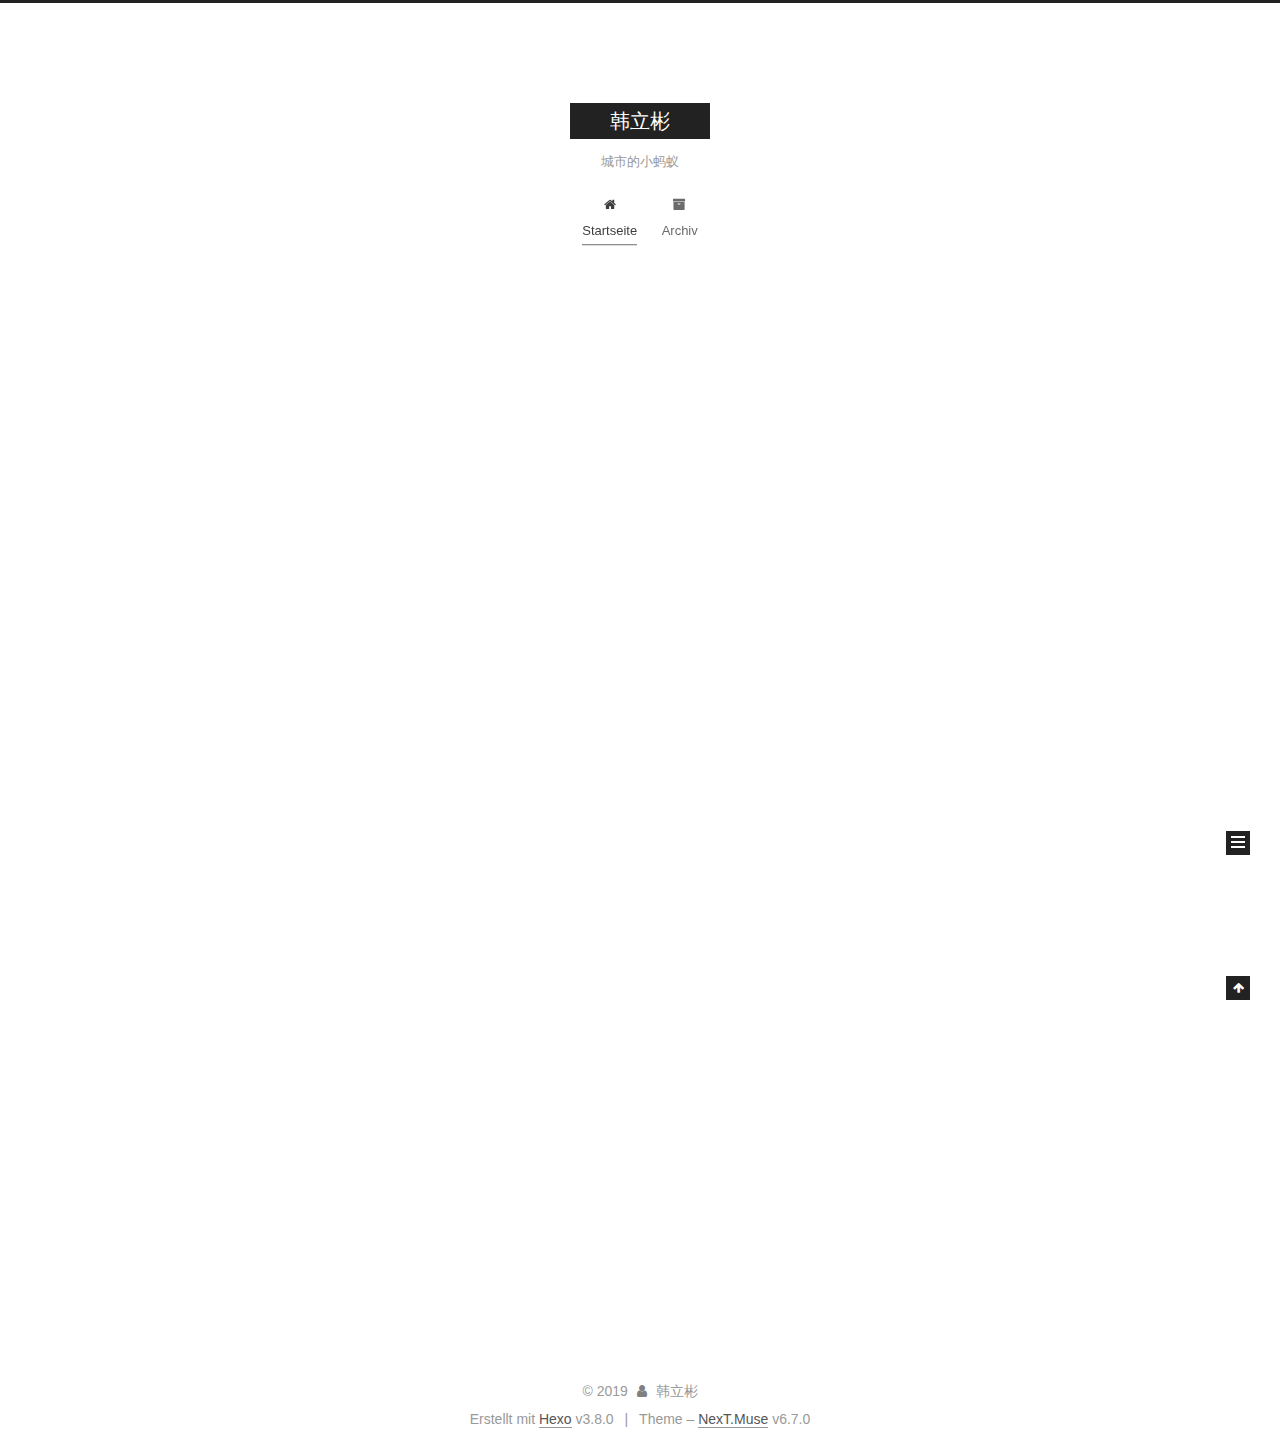
<file: index.html>
<!DOCTYPE html>












  


<html class="theme-next muse use-motion" lang="zh-Hans">
<head><meta name="generator" content="Hexo 3.8.0">
  <meta charset="UTF-8">
<meta http-equiv="X-UA-Compatible" content="IE=edge">
<meta name="viewport" content="width=device-width, initial-scale=1, maximum-scale=2">
<meta name="theme-color" content="#222">


























<link rel="stylesheet" href="/lib/font-awesome/css/font-awesome.min.css?v=4.6.2">

<link rel="stylesheet" href="/css/main.css?v=6.7.0">


  <link rel="apple-touch-icon" sizes="180x180" href="/images/apple-touch-icon-next.png?v=6.7.0">


  <link rel="icon" type="image/png" sizes="32x32" href="/images/favicon-32x32-next.png?v=6.7.0">


  <link rel="icon" type="image/png" sizes="16x16" href="/images/favicon-16x16-next.png?v=6.7.0">


  <link rel="mask-icon" href="/images/logo.svg?v=6.7.0" color="#222">







<script id="hexo.configurations">
  var NexT = window.NexT || {};
  var CONFIG = {
    root: '/',
    scheme: 'Muse',
    version: '6.7.0',
    sidebar: {"position":"left","display":"post","offset":12,"b2t":false,"scrollpercent":false,"onmobile":false},
    fancybox: false,
    fastclick: false,
    lazyload: false,
    tabs: true,
    motion: {"enable":true,"async":false,"transition":{"post_block":"fadeIn","post_header":"slideDownIn","post_body":"slideDownIn","coll_header":"slideLeftIn","sidebar":"slideUpIn"}},
    algolia: {
      applicationID: '',
      apiKey: '',
      indexName: '',
      hits: {"per_page":10},
      labels: {"input_placeholder":"Search for Posts","hits_empty":"We didn't find any results for the search: ${query}","hits_stats":"${hits} results found in ${time} ms"}
    }
  };
</script>


  




  <meta name="description" content="天行贱">
<meta property="og:type" content="website">
<meta property="og:title" content="韩立彬">
<meta property="og:url" content="http://yoursite.com/index.html">
<meta property="og:site_name" content="韩立彬">
<meta property="og:description" content="天行贱">
<meta property="og:locale" content="zh-Hans">
<meta name="twitter:card" content="summary">
<meta name="twitter:title" content="韩立彬">
<meta name="twitter:description" content="天行贱">






  <link rel="canonical" href="http://yoursite.com/">



<script id="page.configurations">
  CONFIG.page = {
    sidebar: "",
  };
</script>

  <title>韩立彬</title>
  












  <noscript>
  <style>
  .use-motion .motion-element,
  .use-motion .brand,
  .use-motion .menu-item,
  .sidebar-inner,
  .use-motion .post-block,
  .use-motion .pagination,
  .use-motion .comments,
  .use-motion .post-header,
  .use-motion .post-body,
  .use-motion .collection-title { opacity: initial; }

  .use-motion .logo,
  .use-motion .site-title,
  .use-motion .site-subtitle {
    opacity: initial;
    top: initial;
  }

  .use-motion .logo-line-before i { left: initial; }
  .use-motion .logo-line-after i { right: initial; }
  </style>
</noscript>

</head>

<body itemscope="" itemtype="http://schema.org/WebPage" lang="zh-Hans">

  
  
    
  

  <div class="container sidebar-position-left 
  page-home">
    <div class="headband"></div>

    <header id="header" class="header" itemscope="" itemtype="http://schema.org/WPHeader">
      <div class="header-inner"><div class="site-brand-wrapper">
  <div class="site-meta">
    

    <div class="custom-logo-site-title">
      <a href="/" class="brand" rel="start">
        <span class="logo-line-before"><i></i></span>
        <span class="site-title">韩立彬</span>
        <span class="logo-line-after"><i></i></span>
      </a>
    </div>
    
      
        <p class="site-subtitle">城市的小蚂蚁</p>
      
    
    
  </div>

  <div class="site-nav-toggle">
    <button aria-label="Toggle navigation bar">
      <span class="btn-bar"></span>
      <span class="btn-bar"></span>
      <span class="btn-bar"></span>
    </button>
  </div>
</div>



<nav class="site-nav">
  
    <ul id="menu" class="menu">
      
        
        
        
          
          <li class="menu-item menu-item-home menu-item-active">

    
    
    
      
    

    

    <a href="/" rel="section"><i class="menu-item-icon fa fa-fw fa-home"></i> <br>Startseite</a>

  </li>
        
        
        
          
          <li class="menu-item menu-item-archives">

    
    
    
      
    

    

    <a href="/archives/" rel="section"><i class="menu-item-icon fa fa-fw fa-archive"></i> <br>Archiv</a>

  </li>

      
      
    </ul>
  

  
    

  

  
</nav>



  



</div>
    </header>

    


    <main id="main" class="main">
      <div class="main-inner">
        <div class="content-wrap">
          
          <div id="content" class="content">
            
  <section id="posts" class="posts-expand">
    
      

  

  
  
  

  

  <article class="post post-type-normal" itemscope="" itemtype="http://schema.org/Article">
  
  
  
  <div class="post-block">
    <link itemprop="mainEntityOfPage" href="http://yoursite.com/2019/01/08/hello-world/">

    <span hidden itemprop="author" itemscope="" itemtype="http://schema.org/Person">
      <meta itemprop="name" content="韩立彬">
      <meta itemprop="description" content="天行贱">
      <meta itemprop="image" content="/images/avatar.gif">
    </span>

    <span hidden itemprop="publisher" itemscope="" itemtype="http://schema.org/Organization">
      <meta itemprop="name" content="韩立彬">
    </span>

    
      <header class="post-header">

        
        
          <h1 class="post-title" itemprop="name headline">
                
                
                <a href="/2019/01/08/hello-world/" class="post-title-link" itemprop="url">Hello World</a>
              
            
          </h1>
        

        <div class="post-meta">
          <span class="post-time">

            
            
            

            
              <span class="post-meta-item-icon">
                <i class="fa fa-calendar-o"></i>
              </span>
              
                <span class="post-meta-item-text">Veröffentlicht am</span>
              

              
                
              

              <time title="Post created: 2019-01-08 18:15:04" itemprop="dateCreated datePublished" datetime="2019-01-08T18:15:04+08:00">2019-01-08</time>
            

            
          </span>

          

          
            
          

          
          

          

          

          

        </div>
      </header>
    

    
    
    
    <div class="post-body" itemprop="articleBody">

      
      

      
        
          
            <p>Welcome to <a href="https://hexo.io/" target="_blank" rel="noopener">Hexo</a>! This is your very first post. Check <a href="https://hexo.io/docs/" target="_blank" rel="noopener">documentation</a> for more info. If you get any problems when using Hexo, you can find the answer in <a href="https://hexo.io/docs/troubleshooting.html" target="_blank" rel="noopener">troubleshooting</a> or you can ask me on <a href="https://github.com/hexojs/hexo/issues" target="_blank" rel="noopener">GitHub</a>.</p>
<h2 id="Quick-Start"><a href="#Quick-Start" class="headerlink" title="Quick Start"></a>Quick Start</h2><h3 id="Create-a-new-post"><a href="#Create-a-new-post" class="headerlink" title="Create a new post"></a>Create a new post</h3><figure class="highlight bash"><table><tr><td class="gutter"><pre><span class="line">1</span><br></pre></td><td class="code"><pre><span class="line">$ hexo new <span class="string">"My New Post"</span></span><br></pre></td></tr></table></figure>
<p>More info: <a href="https://hexo.io/docs/writing.html" target="_blank" rel="noopener">Writing</a></p>
<h3 id="Run-server"><a href="#Run-server" class="headerlink" title="Run server"></a>Run server</h3><figure class="highlight bash"><table><tr><td class="gutter"><pre><span class="line">1</span><br></pre></td><td class="code"><pre><span class="line">$ hexo server</span><br></pre></td></tr></table></figure>
<p>More info: <a href="https://hexo.io/docs/server.html" target="_blank" rel="noopener">Server</a></p>
<h3 id="Generate-static-files"><a href="#Generate-static-files" class="headerlink" title="Generate static files"></a>Generate static files</h3><figure class="highlight bash"><table><tr><td class="gutter"><pre><span class="line">1</span><br></pre></td><td class="code"><pre><span class="line">$ hexo generate</span><br></pre></td></tr></table></figure>
<p>More info: <a href="https://hexo.io/docs/generating.html" target="_blank" rel="noopener">Generating</a></p>
<h3 id="Deploy-to-remote-sites"><a href="#Deploy-to-remote-sites" class="headerlink" title="Deploy to remote sites"></a>Deploy to remote sites</h3><figure class="highlight bash"><table><tr><td class="gutter"><pre><span class="line">1</span><br></pre></td><td class="code"><pre><span class="line">$ hexo deploy</span><br></pre></td></tr></table></figure>
<p>More info: <a href="https://hexo.io/docs/deployment.html" target="_blank" rel="noopener">Deployment</a></p>

          
        
      
    </div>

    

    
    
    

    

    
      
    
    

    

    <footer class="post-footer">
      

      

      

      
      
        <div class="post-eof"></div>
      
    </footer>
  </div>
  
  
  
  </article>


    
  </section>

  


          </div>
          

        </div>
        
          
  
  <div class="sidebar-toggle">
    <div class="sidebar-toggle-line-wrap">
      <span class="sidebar-toggle-line sidebar-toggle-line-first"></span>
      <span class="sidebar-toggle-line sidebar-toggle-line-middle"></span>
      <span class="sidebar-toggle-line sidebar-toggle-line-last"></span>
    </div>
  </div>

  <aside id="sidebar" class="sidebar">
    
    <div class="sidebar-inner">

      

      

      <div class="site-overview-wrap sidebar-panel sidebar-panel-active">
        <div class="site-overview">
          <div class="site-author motion-element" itemprop="author" itemscope="" itemtype="http://schema.org/Person">
            
              <p class="site-author-name" itemprop="name">韩立彬</p>
              <p class="site-description motion-element" itemprop="description">天行贱</p>
          </div>

          
            <nav class="site-state motion-element">
              
                <div class="site-state-item site-state-posts">
                
                  <a href="/archives/">
                
                    <span class="site-state-item-count">1</span>
                    <span class="site-state-item-name">Artikel</span>
                  </a>
                </div>
              

              

              
            </nav>
          

          

          

          

          
          

          
            
          
          

        </div>
      </div>

      

      

    </div>
  </aside>


        
      </div>
    </main>

    <footer id="footer" class="footer">
      <div class="footer-inner">
        <div class="copyright">&copy; <span itemprop="copyrightYear">2019</span>
  <span class="with-love" id="animate">
    <i class="fa fa-user"></i>
  </span>
  <span class="author" itemprop="copyrightHolder">韩立彬</span>

  

  
</div>


  <div class="powered-by">Erstellt mit  <a href="https://hexo.io" class="theme-link" rel="noopener" target="_blank">Hexo</a> v3.8.0</div>



  <span class="post-meta-divider">|</span>



  <div class="theme-info">Theme – <a href="https://theme-next.org" class="theme-link" rel="noopener" target="_blank">NexT.Muse</a> v6.7.0</div>




        








        
      </div>
    </footer>

    
      <div class="back-to-top">
        <i class="fa fa-arrow-up"></i>
        
      </div>
    

    

    

    
  </div>

  

<script>
  if (Object.prototype.toString.call(window.Promise) !== '[object Function]') {
    window.Promise = null;
  }
</script>


























  
  <script src="/lib/jquery/index.js?v=2.1.3"></script>

  
  <script src="/lib/velocity/velocity.min.js?v=1.2.1"></script>

  
  <script src="/lib/velocity/velocity.ui.min.js?v=1.2.1"></script>


  


  <script src="/js/src/utils.js?v=6.7.0"></script>

  <script src="/js/src/motion.js?v=6.7.0"></script>



  
  

  

  


  <script src="/js/src/bootstrap.js?v=6.7.0"></script>



  




  





  

  

  

  

  

  

  

  

  

  

  

  

  

</body>
</html>
</file>
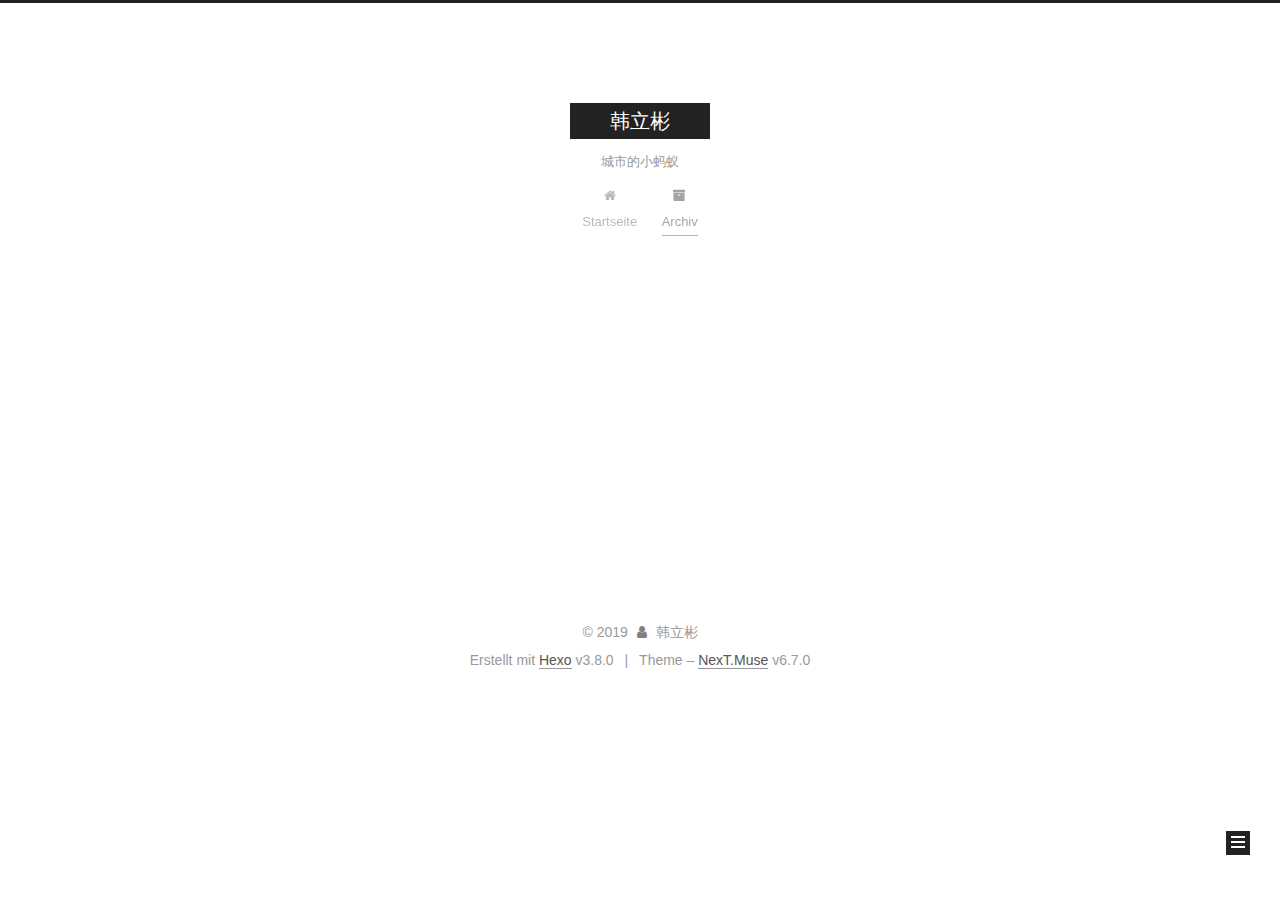
<file: archives/index.html>
<!DOCTYPE html>












  


<html class="theme-next muse use-motion" lang="zh-Hans">
<head><meta name="generator" content="Hexo 3.8.0">
  <meta charset="UTF-8">
<meta http-equiv="X-UA-Compatible" content="IE=edge">
<meta name="viewport" content="width=device-width, initial-scale=1, maximum-scale=2">
<meta name="theme-color" content="#222">


























<link rel="stylesheet" href="/lib/font-awesome/css/font-awesome.min.css?v=4.6.2">

<link rel="stylesheet" href="/css/main.css?v=6.7.0">


  <link rel="apple-touch-icon" sizes="180x180" href="/images/apple-touch-icon-next.png?v=6.7.0">


  <link rel="icon" type="image/png" sizes="32x32" href="/images/favicon-32x32-next.png?v=6.7.0">


  <link rel="icon" type="image/png" sizes="16x16" href="/images/favicon-16x16-next.png?v=6.7.0">


  <link rel="mask-icon" href="/images/logo.svg?v=6.7.0" color="#222">







<script id="hexo.configurations">
  var NexT = window.NexT || {};
  var CONFIG = {
    root: '/',
    scheme: 'Muse',
    version: '6.7.0',
    sidebar: {"position":"left","display":"post","offset":12,"b2t":false,"scrollpercent":false,"onmobile":false},
    fancybox: false,
    fastclick: false,
    lazyload: false,
    tabs: true,
    motion: {"enable":true,"async":false,"transition":{"post_block":"fadeIn","post_header":"slideDownIn","post_body":"slideDownIn","coll_header":"slideLeftIn","sidebar":"slideUpIn"}},
    algolia: {
      applicationID: '',
      apiKey: '',
      indexName: '',
      hits: {"per_page":10},
      labels: {"input_placeholder":"Search for Posts","hits_empty":"We didn't find any results for the search: ${query}","hits_stats":"${hits} results found in ${time} ms"}
    }
  };
</script>


  




  <meta name="description" content="天行贱">
<meta property="og:type" content="website">
<meta property="og:title" content="韩立彬">
<meta property="og:url" content="http://yoursite.com/archives/index.html">
<meta property="og:site_name" content="韩立彬">
<meta property="og:description" content="天行贱">
<meta property="og:locale" content="zh-Hans">
<meta name="twitter:card" content="summary">
<meta name="twitter:title" content="韩立彬">
<meta name="twitter:description" content="天行贱">






  <link rel="canonical" href="http://yoursite.com/archives/">



<script id="page.configurations">
  CONFIG.page = {
    sidebar: "",
  };
</script>

  <title>Archiv | 韩立彬</title>
  












  <noscript>
  <style>
  .use-motion .motion-element,
  .use-motion .brand,
  .use-motion .menu-item,
  .sidebar-inner,
  .use-motion .post-block,
  .use-motion .pagination,
  .use-motion .comments,
  .use-motion .post-header,
  .use-motion .post-body,
  .use-motion .collection-title { opacity: initial; }

  .use-motion .logo,
  .use-motion .site-title,
  .use-motion .site-subtitle {
    opacity: initial;
    top: initial;
  }

  .use-motion .logo-line-before i { left: initial; }
  .use-motion .logo-line-after i { right: initial; }
  </style>
</noscript>

</head>

<body itemscope="" itemtype="http://schema.org/WebPage" lang="zh-Hans">

  
  
    
  

  <div class="container sidebar-position-left page-archive">
    <div class="headband"></div>

    <header id="header" class="header" itemscope="" itemtype="http://schema.org/WPHeader">
      <div class="header-inner"><div class="site-brand-wrapper">
  <div class="site-meta">
    

    <div class="custom-logo-site-title">
      <a href="/" class="brand" rel="start">
        <span class="logo-line-before"><i></i></span>
        <span class="site-title">韩立彬</span>
        <span class="logo-line-after"><i></i></span>
      </a>
    </div>
    
      
        <p class="site-subtitle">城市的小蚂蚁</p>
      
    
    
  </div>

  <div class="site-nav-toggle">
    <button aria-label="Toggle navigation bar">
      <span class="btn-bar"></span>
      <span class="btn-bar"></span>
      <span class="btn-bar"></span>
    </button>
  </div>
</div>



<nav class="site-nav">
  
    <ul id="menu" class="menu">
      
        
        
        
          
          <li class="menu-item menu-item-home">

    
    
    
      
    

    

    <a href="/" rel="section"><i class="menu-item-icon fa fa-fw fa-home"></i> <br>Startseite</a>

  </li>
        
        
        
          
          <li class="menu-item menu-item-archives menu-item-active">

    
    
    
      
    

    

    <a href="/archives/" rel="section"><i class="menu-item-icon fa fa-fw fa-archive"></i> <br>Archiv</a>

  </li>

      
      
    </ul>
  

  
    

    
    
      
      
    
      
      
    
    

  


  

  
</nav>



  



</div>
    </header>

    


    <main id="main" class="main">
      <div class="main-inner">
        <div class="content-wrap">
          
          <div id="content" class="content">
            

  
  
  
  <div class="post-block archive">
    <div id="posts" class="posts-collapse">
      <span class="archive-move-on"></span>

      
      <span class="archive-page-counter">
        
        
        
          
        
        Öhm..! Ein Artikel. Bleib dran.
      </span>
      

      

        
        
        

        
          
          <div class="collection-title">
            <h1 class="archive-year" id="archive-year-2019">2019</h1>
          </div>
        
        

        

  <article class="post post-type-normal" itemscope="" itemtype="http://schema.org/Article">
    <header class="post-header">

      <h2 class="post-title">
        
          <a class="post-title-link" href="/2019/01/08/hello-world/" itemprop="url">
            
              <span itemprop="name">Hello World</span>
            
          </a>
        
      </h2>

      <div class="post-meta">
        <time class="post-time" itemprop="dateCreated" datetime="2019-01-08T18:15:04+08:00" content="2019-01-08">
          01-08
        </time>
      </div>

    </header>
  </article>



      

    </div>
  </div>
  
  
  

  



          </div>
          

        </div>
        
          
  
  <div class="sidebar-toggle">
    <div class="sidebar-toggle-line-wrap">
      <span class="sidebar-toggle-line sidebar-toggle-line-first"></span>
      <span class="sidebar-toggle-line sidebar-toggle-line-middle"></span>
      <span class="sidebar-toggle-line sidebar-toggle-line-last"></span>
    </div>
  </div>

  <aside id="sidebar" class="sidebar">
    
    <div class="sidebar-inner">

      

      

      <div class="site-overview-wrap sidebar-panel sidebar-panel-active">
        <div class="site-overview">
          <div class="site-author motion-element" itemprop="author" itemscope="" itemtype="http://schema.org/Person">
            
              <p class="site-author-name" itemprop="name">韩立彬</p>
              <p class="site-description motion-element" itemprop="description">天行贱</p>
          </div>

          
            <nav class="site-state motion-element">
              
                <div class="site-state-item site-state-posts">
                
                  <a href="/archives/">
                
                    <span class="site-state-item-count">1</span>
                    <span class="site-state-item-name">Artikel</span>
                  </a>
                </div>
              

              

              
            </nav>
          

          

          

          

          
          

          
            
          
          

        </div>
      </div>

      

      

    </div>
  </aside>


        
      </div>
    </main>

    <footer id="footer" class="footer">
      <div class="footer-inner">
        <div class="copyright">&copy; <span itemprop="copyrightYear">2019</span>
  <span class="with-love" id="animate">
    <i class="fa fa-user"></i>
  </span>
  <span class="author" itemprop="copyrightHolder">韩立彬</span>

  

  
</div>


  <div class="powered-by">Erstellt mit  <a href="https://hexo.io" class="theme-link" rel="noopener" target="_blank">Hexo</a> v3.8.0</div>



  <span class="post-meta-divider">|</span>



  <div class="theme-info">Theme – <a href="https://theme-next.org" class="theme-link" rel="noopener" target="_blank">NexT.Muse</a> v6.7.0</div>




        








        
      </div>
    </footer>

    
      <div class="back-to-top">
        <i class="fa fa-arrow-up"></i>
        
      </div>
    

    

    

    
  </div>

  

<script>
  if (Object.prototype.toString.call(window.Promise) !== '[object Function]') {
    window.Promise = null;
  }
</script>


























  
  <script src="/lib/jquery/index.js?v=2.1.3"></script>

  
  <script src="/lib/velocity/velocity.min.js?v=1.2.1"></script>

  
  <script src="/lib/velocity/velocity.ui.min.js?v=1.2.1"></script>


  


  <script src="/js/src/utils.js?v=6.7.0"></script>

  <script src="/js/src/motion.js?v=6.7.0"></script>



  
  

  

  


  <script src="/js/src/bootstrap.js?v=6.7.0"></script>



  




  





  

  

  

  

  

  

  

  

  

  

  

  

  

</body>
</html>
</file>
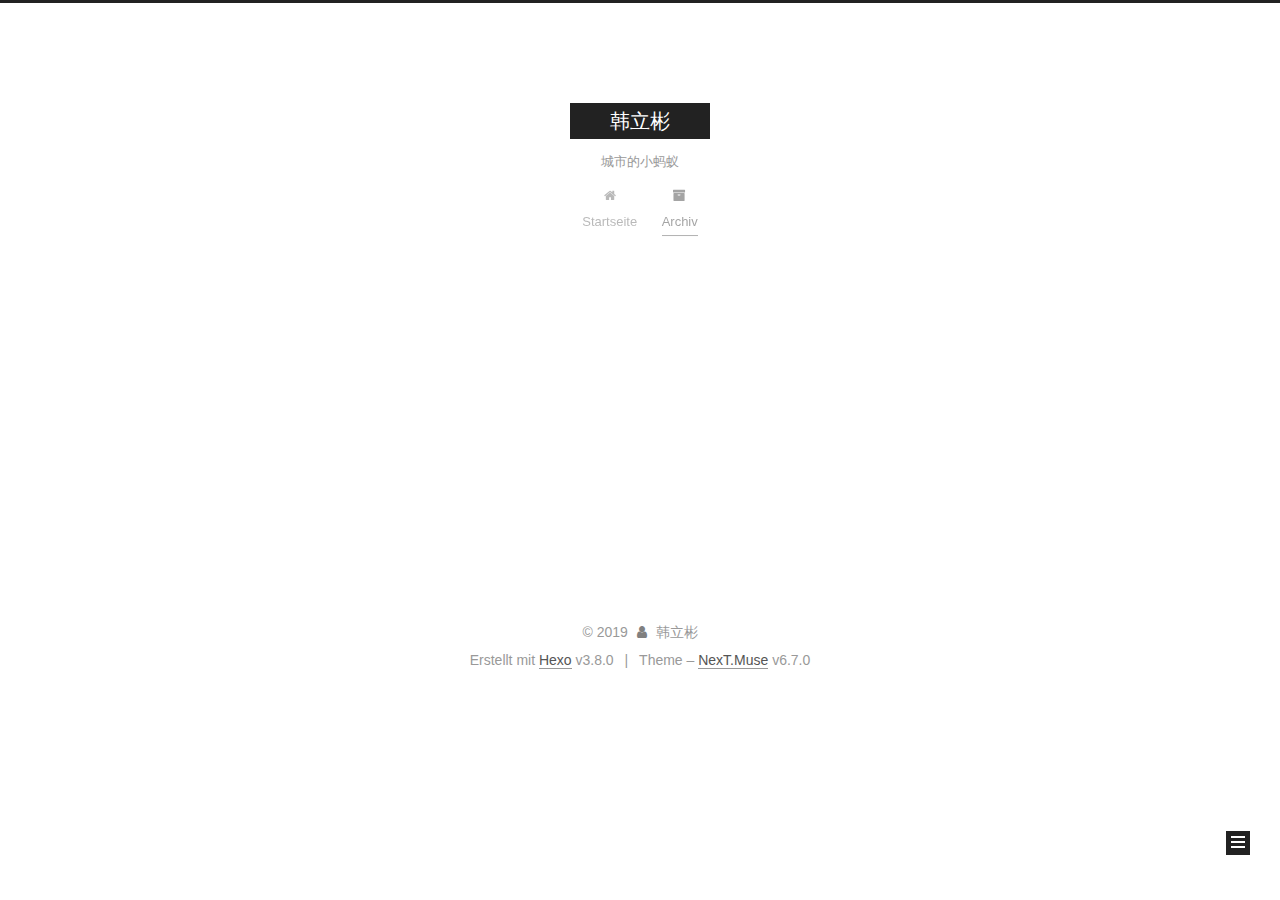
<file: archives/2019/index.html>
<!DOCTYPE html>












  


<html class="theme-next muse use-motion" lang="zh-Hans">
<head><meta name="generator" content="Hexo 3.8.0">
  <meta charset="UTF-8">
<meta http-equiv="X-UA-Compatible" content="IE=edge">
<meta name="viewport" content="width=device-width, initial-scale=1, maximum-scale=2">
<meta name="theme-color" content="#222">


























<link rel="stylesheet" href="/lib/font-awesome/css/font-awesome.min.css?v=4.6.2">

<link rel="stylesheet" href="/css/main.css?v=6.7.0">


  <link rel="apple-touch-icon" sizes="180x180" href="/images/apple-touch-icon-next.png?v=6.7.0">


  <link rel="icon" type="image/png" sizes="32x32" href="/images/favicon-32x32-next.png?v=6.7.0">


  <link rel="icon" type="image/png" sizes="16x16" href="/images/favicon-16x16-next.png?v=6.7.0">


  <link rel="mask-icon" href="/images/logo.svg?v=6.7.0" color="#222">







<script id="hexo.configurations">
  var NexT = window.NexT || {};
  var CONFIG = {
    root: '/',
    scheme: 'Muse',
    version: '6.7.0',
    sidebar: {"position":"left","display":"post","offset":12,"b2t":false,"scrollpercent":false,"onmobile":false},
    fancybox: false,
    fastclick: false,
    lazyload: false,
    tabs: true,
    motion: {"enable":true,"async":false,"transition":{"post_block":"fadeIn","post_header":"slideDownIn","post_body":"slideDownIn","coll_header":"slideLeftIn","sidebar":"slideUpIn"}},
    algolia: {
      applicationID: '',
      apiKey: '',
      indexName: '',
      hits: {"per_page":10},
      labels: {"input_placeholder":"Search for Posts","hits_empty":"We didn't find any results for the search: ${query}","hits_stats":"${hits} results found in ${time} ms"}
    }
  };
</script>


  




  <meta name="description" content="天行贱">
<meta property="og:type" content="website">
<meta property="og:title" content="韩立彬">
<meta property="og:url" content="http://yoursite.com/archives/2019/index.html">
<meta property="og:site_name" content="韩立彬">
<meta property="og:description" content="天行贱">
<meta property="og:locale" content="zh-Hans">
<meta name="twitter:card" content="summary">
<meta name="twitter:title" content="韩立彬">
<meta name="twitter:description" content="天行贱">






  <link rel="canonical" href="http://yoursite.com/archives/2019/">



<script id="page.configurations">
  CONFIG.page = {
    sidebar: "",
  };
</script>

  <title>Archiv | 韩立彬</title>
  












  <noscript>
  <style>
  .use-motion .motion-element,
  .use-motion .brand,
  .use-motion .menu-item,
  .sidebar-inner,
  .use-motion .post-block,
  .use-motion .pagination,
  .use-motion .comments,
  .use-motion .post-header,
  .use-motion .post-body,
  .use-motion .collection-title { opacity: initial; }

  .use-motion .logo,
  .use-motion .site-title,
  .use-motion .site-subtitle {
    opacity: initial;
    top: initial;
  }

  .use-motion .logo-line-before i { left: initial; }
  .use-motion .logo-line-after i { right: initial; }
  </style>
</noscript>

</head>

<body itemscope="" itemtype="http://schema.org/WebPage" lang="zh-Hans">

  
  
    
  

  <div class="container sidebar-position-left page-archive">
    <div class="headband"></div>

    <header id="header" class="header" itemscope="" itemtype="http://schema.org/WPHeader">
      <div class="header-inner"><div class="site-brand-wrapper">
  <div class="site-meta">
    

    <div class="custom-logo-site-title">
      <a href="/" class="brand" rel="start">
        <span class="logo-line-before"><i></i></span>
        <span class="site-title">韩立彬</span>
        <span class="logo-line-after"><i></i></span>
      </a>
    </div>
    
      
        <p class="site-subtitle">城市的小蚂蚁</p>
      
    
    
  </div>

  <div class="site-nav-toggle">
    <button aria-label="Toggle navigation bar">
      <span class="btn-bar"></span>
      <span class="btn-bar"></span>
      <span class="btn-bar"></span>
    </button>
  </div>
</div>



<nav class="site-nav">
  
    <ul id="menu" class="menu">
      
        
        
        
          
          <li class="menu-item menu-item-home">

    
    
    
      
    

    

    <a href="/" rel="section"><i class="menu-item-icon fa fa-fw fa-home"></i> <br>Startseite</a>

  </li>
        
        
        
          
          <li class="menu-item menu-item-archives menu-item-active">

    
    
    
      
    

    

    <a href="/archives/" rel="section"><i class="menu-item-icon fa fa-fw fa-archive"></i> <br>Archiv</a>

  </li>

      
      
    </ul>
  

  
    

    
    
      
      
    
      
      
    
    

  


  

  
</nav>



  



</div>
    </header>

    


    <main id="main" class="main">
      <div class="main-inner">
        <div class="content-wrap">
          
          <div id="content" class="content">
            

  
  
  
  <div class="post-block archive">
    <div id="posts" class="posts-collapse">
      <span class="archive-move-on"></span>

      
      <span class="archive-page-counter">
        
        
        
          
        
        Öhm..! Ein Artikel. Bleib dran.
      </span>
      

      

        
        
        

        
          
          <div class="collection-title">
            <h1 class="archive-year" id="archive-year-2019">2019</h1>
          </div>
        
        

        

  <article class="post post-type-normal" itemscope="" itemtype="http://schema.org/Article">
    <header class="post-header">

      <h2 class="post-title">
        
          <a class="post-title-link" href="/2019/01/08/hello-world/" itemprop="url">
            
              <span itemprop="name">Hello World</span>
            
          </a>
        
      </h2>

      <div class="post-meta">
        <time class="post-time" itemprop="dateCreated" datetime="2019-01-08T18:15:04+08:00" content="2019-01-08">
          01-08
        </time>
      </div>

    </header>
  </article>



      

    </div>
  </div>
  
  
  

  



          </div>
          

        </div>
        
          
  
  <div class="sidebar-toggle">
    <div class="sidebar-toggle-line-wrap">
      <span class="sidebar-toggle-line sidebar-toggle-line-first"></span>
      <span class="sidebar-toggle-line sidebar-toggle-line-middle"></span>
      <span class="sidebar-toggle-line sidebar-toggle-line-last"></span>
    </div>
  </div>

  <aside id="sidebar" class="sidebar">
    
    <div class="sidebar-inner">

      

      

      <div class="site-overview-wrap sidebar-panel sidebar-panel-active">
        <div class="site-overview">
          <div class="site-author motion-element" itemprop="author" itemscope="" itemtype="http://schema.org/Person">
            
              <p class="site-author-name" itemprop="name">韩立彬</p>
              <p class="site-description motion-element" itemprop="description">天行贱</p>
          </div>

          
            <nav class="site-state motion-element">
              
                <div class="site-state-item site-state-posts">
                
                  <a href="/archives/">
                
                    <span class="site-state-item-count">1</span>
                    <span class="site-state-item-name">Artikel</span>
                  </a>
                </div>
              

              

              
            </nav>
          

          

          

          

          
          

          
            
          
          

        </div>
      </div>

      

      

    </div>
  </aside>


        
      </div>
    </main>

    <footer id="footer" class="footer">
      <div class="footer-inner">
        <div class="copyright">&copy; <span itemprop="copyrightYear">2019</span>
  <span class="with-love" id="animate">
    <i class="fa fa-user"></i>
  </span>
  <span class="author" itemprop="copyrightHolder">韩立彬</span>

  

  
</div>


  <div class="powered-by">Erstellt mit  <a href="https://hexo.io" class="theme-link" rel="noopener" target="_blank">Hexo</a> v3.8.0</div>



  <span class="post-meta-divider">|</span>



  <div class="theme-info">Theme – <a href="https://theme-next.org" class="theme-link" rel="noopener" target="_blank">NexT.Muse</a> v6.7.0</div>




        








        
      </div>
    </footer>

    
      <div class="back-to-top">
        <i class="fa fa-arrow-up"></i>
        
      </div>
    

    

    

    
  </div>

  

<script>
  if (Object.prototype.toString.call(window.Promise) !== '[object Function]') {
    window.Promise = null;
  }
</script>


























  
  <script src="/lib/jquery/index.js?v=2.1.3"></script>

  
  <script src="/lib/velocity/velocity.min.js?v=1.2.1"></script>

  
  <script src="/lib/velocity/velocity.ui.min.js?v=1.2.1"></script>


  


  <script src="/js/src/utils.js?v=6.7.0"></script>

  <script src="/js/src/motion.js?v=6.7.0"></script>



  
  

  

  


  <script src="/js/src/bootstrap.js?v=6.7.0"></script>



  




  





  

  

  

  

  

  

  

  

  

  

  

  

  

</body>
</html>
</file>
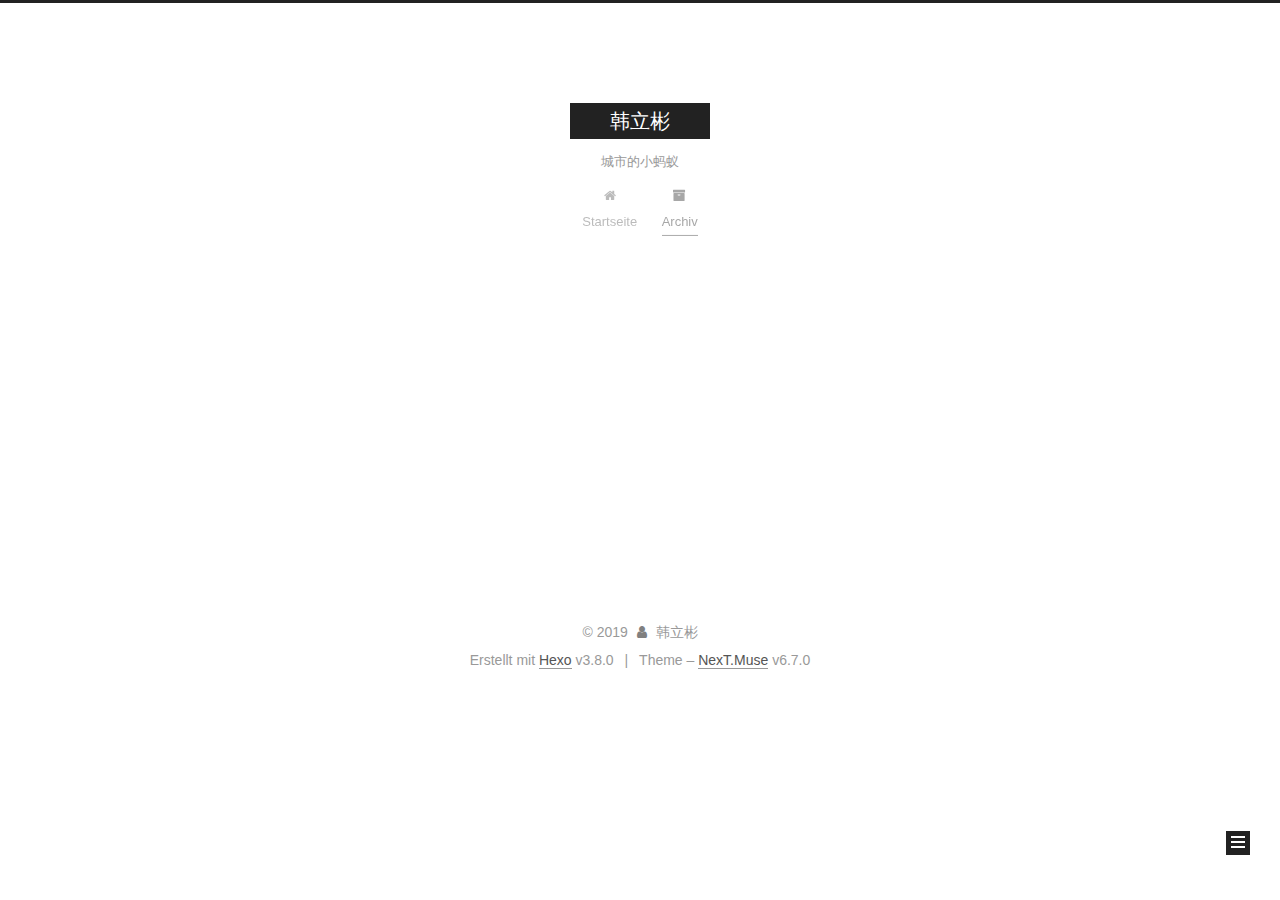
<file: archives/2019/01/index.html>
<!DOCTYPE html>












  


<html class="theme-next muse use-motion" lang="zh-Hans">
<head><meta name="generator" content="Hexo 3.8.0">
  <meta charset="UTF-8">
<meta http-equiv="X-UA-Compatible" content="IE=edge">
<meta name="viewport" content="width=device-width, initial-scale=1, maximum-scale=2">
<meta name="theme-color" content="#222">


























<link rel="stylesheet" href="/lib/font-awesome/css/font-awesome.min.css?v=4.6.2">

<link rel="stylesheet" href="/css/main.css?v=6.7.0">


  <link rel="apple-touch-icon" sizes="180x180" href="/images/apple-touch-icon-next.png?v=6.7.0">


  <link rel="icon" type="image/png" sizes="32x32" href="/images/favicon-32x32-next.png?v=6.7.0">


  <link rel="icon" type="image/png" sizes="16x16" href="/images/favicon-16x16-next.png?v=6.7.0">


  <link rel="mask-icon" href="/images/logo.svg?v=6.7.0" color="#222">







<script id="hexo.configurations">
  var NexT = window.NexT || {};
  var CONFIG = {
    root: '/',
    scheme: 'Muse',
    version: '6.7.0',
    sidebar: {"position":"left","display":"post","offset":12,"b2t":false,"scrollpercent":false,"onmobile":false},
    fancybox: false,
    fastclick: false,
    lazyload: false,
    tabs: true,
    motion: {"enable":true,"async":false,"transition":{"post_block":"fadeIn","post_header":"slideDownIn","post_body":"slideDownIn","coll_header":"slideLeftIn","sidebar":"slideUpIn"}},
    algolia: {
      applicationID: '',
      apiKey: '',
      indexName: '',
      hits: {"per_page":10},
      labels: {"input_placeholder":"Search for Posts","hits_empty":"We didn't find any results for the search: ${query}","hits_stats":"${hits} results found in ${time} ms"}
    }
  };
</script>


  




  <meta name="description" content="天行贱">
<meta property="og:type" content="website">
<meta property="og:title" content="韩立彬">
<meta property="og:url" content="http://yoursite.com/archives/2019/01/index.html">
<meta property="og:site_name" content="韩立彬">
<meta property="og:description" content="天行贱">
<meta property="og:locale" content="zh-Hans">
<meta name="twitter:card" content="summary">
<meta name="twitter:title" content="韩立彬">
<meta name="twitter:description" content="天行贱">






  <link rel="canonical" href="http://yoursite.com/archives/2019/01/">



<script id="page.configurations">
  CONFIG.page = {
    sidebar: "",
  };
</script>

  <title>Archiv | 韩立彬</title>
  












  <noscript>
  <style>
  .use-motion .motion-element,
  .use-motion .brand,
  .use-motion .menu-item,
  .sidebar-inner,
  .use-motion .post-block,
  .use-motion .pagination,
  .use-motion .comments,
  .use-motion .post-header,
  .use-motion .post-body,
  .use-motion .collection-title { opacity: initial; }

  .use-motion .logo,
  .use-motion .site-title,
  .use-motion .site-subtitle {
    opacity: initial;
    top: initial;
  }

  .use-motion .logo-line-before i { left: initial; }
  .use-motion .logo-line-after i { right: initial; }
  </style>
</noscript>

</head>

<body itemscope="" itemtype="http://schema.org/WebPage" lang="zh-Hans">

  
  
    
  

  <div class="container sidebar-position-left page-archive">
    <div class="headband"></div>

    <header id="header" class="header" itemscope="" itemtype="http://schema.org/WPHeader">
      <div class="header-inner"><div class="site-brand-wrapper">
  <div class="site-meta">
    

    <div class="custom-logo-site-title">
      <a href="/" class="brand" rel="start">
        <span class="logo-line-before"><i></i></span>
        <span class="site-title">韩立彬</span>
        <span class="logo-line-after"><i></i></span>
      </a>
    </div>
    
      
        <p class="site-subtitle">城市的小蚂蚁</p>
      
    
    
  </div>

  <div class="site-nav-toggle">
    <button aria-label="Toggle navigation bar">
      <span class="btn-bar"></span>
      <span class="btn-bar"></span>
      <span class="btn-bar"></span>
    </button>
  </div>
</div>



<nav class="site-nav">
  
    <ul id="menu" class="menu">
      
        
        
        
          
          <li class="menu-item menu-item-home">

    
    
    
      
    

    

    <a href="/" rel="section"><i class="menu-item-icon fa fa-fw fa-home"></i> <br>Startseite</a>

  </li>
        
        
        
          
          <li class="menu-item menu-item-archives menu-item-active">

    
    
    
      
    

    

    <a href="/archives/" rel="section"><i class="menu-item-icon fa fa-fw fa-archive"></i> <br>Archiv</a>

  </li>

      
      
    </ul>
  

  
    

    
    
      
      
    
      
      
    
    

  


  

  
</nav>



  



</div>
    </header>

    


    <main id="main" class="main">
      <div class="main-inner">
        <div class="content-wrap">
          
          <div id="content" class="content">
            

  
  
  
  <div class="post-block archive">
    <div id="posts" class="posts-collapse">
      <span class="archive-move-on"></span>

      
      <span class="archive-page-counter">
        
        
        
          
        
        Öhm..! Ein Artikel. Bleib dran.
      </span>
      

      

        
        
        

        
          
          <div class="collection-title">
            <h1 class="archive-year" id="archive-year-2019">2019</h1>
          </div>
        
        

        

  <article class="post post-type-normal" itemscope="" itemtype="http://schema.org/Article">
    <header class="post-header">

      <h2 class="post-title">
        
          <a class="post-title-link" href="/2019/01/08/hello-world/" itemprop="url">
            
              <span itemprop="name">Hello World</span>
            
          </a>
        
      </h2>

      <div class="post-meta">
        <time class="post-time" itemprop="dateCreated" datetime="2019-01-08T18:15:04+08:00" content="2019-01-08">
          01-08
        </time>
      </div>

    </header>
  </article>



      

    </div>
  </div>
  
  
  

  



          </div>
          

        </div>
        
          
  
  <div class="sidebar-toggle">
    <div class="sidebar-toggle-line-wrap">
      <span class="sidebar-toggle-line sidebar-toggle-line-first"></span>
      <span class="sidebar-toggle-line sidebar-toggle-line-middle"></span>
      <span class="sidebar-toggle-line sidebar-toggle-line-last"></span>
    </div>
  </div>

  <aside id="sidebar" class="sidebar">
    
    <div class="sidebar-inner">

      

      

      <div class="site-overview-wrap sidebar-panel sidebar-panel-active">
        <div class="site-overview">
          <div class="site-author motion-element" itemprop="author" itemscope="" itemtype="http://schema.org/Person">
            
              <p class="site-author-name" itemprop="name">韩立彬</p>
              <p class="site-description motion-element" itemprop="description">天行贱</p>
          </div>

          
            <nav class="site-state motion-element">
              
                <div class="site-state-item site-state-posts">
                
                  <a href="/archives/">
                
                    <span class="site-state-item-count">1</span>
                    <span class="site-state-item-name">Artikel</span>
                  </a>
                </div>
              

              

              
            </nav>
          

          

          

          

          
          

          
            
          
          

        </div>
      </div>

      

      

    </div>
  </aside>


        
      </div>
    </main>

    <footer id="footer" class="footer">
      <div class="footer-inner">
        <div class="copyright">&copy; <span itemprop="copyrightYear">2019</span>
  <span class="with-love" id="animate">
    <i class="fa fa-user"></i>
  </span>
  <span class="author" itemprop="copyrightHolder">韩立彬</span>

  

  
</div>


  <div class="powered-by">Erstellt mit  <a href="https://hexo.io" class="theme-link" rel="noopener" target="_blank">Hexo</a> v3.8.0</div>



  <span class="post-meta-divider">|</span>



  <div class="theme-info">Theme – <a href="https://theme-next.org" class="theme-link" rel="noopener" target="_blank">NexT.Muse</a> v6.7.0</div>




        








        
      </div>
    </footer>

    
      <div class="back-to-top">
        <i class="fa fa-arrow-up"></i>
        
      </div>
    

    

    

    
  </div>

  

<script>
  if (Object.prototype.toString.call(window.Promise) !== '[object Function]') {
    window.Promise = null;
  }
</script>


























  
  <script src="/lib/jquery/index.js?v=2.1.3"></script>

  
  <script src="/lib/velocity/velocity.min.js?v=1.2.1"></script>

  
  <script src="/lib/velocity/velocity.ui.min.js?v=1.2.1"></script>


  


  <script src="/js/src/utils.js?v=6.7.0"></script>

  <script src="/js/src/motion.js?v=6.7.0"></script>



  
  

  

  


  <script src="/js/src/bootstrap.js?v=6.7.0"></script>



  




  





  

  

  

  

  

  

  

  

  

  

  

  

  

</body>
</html>
</file>
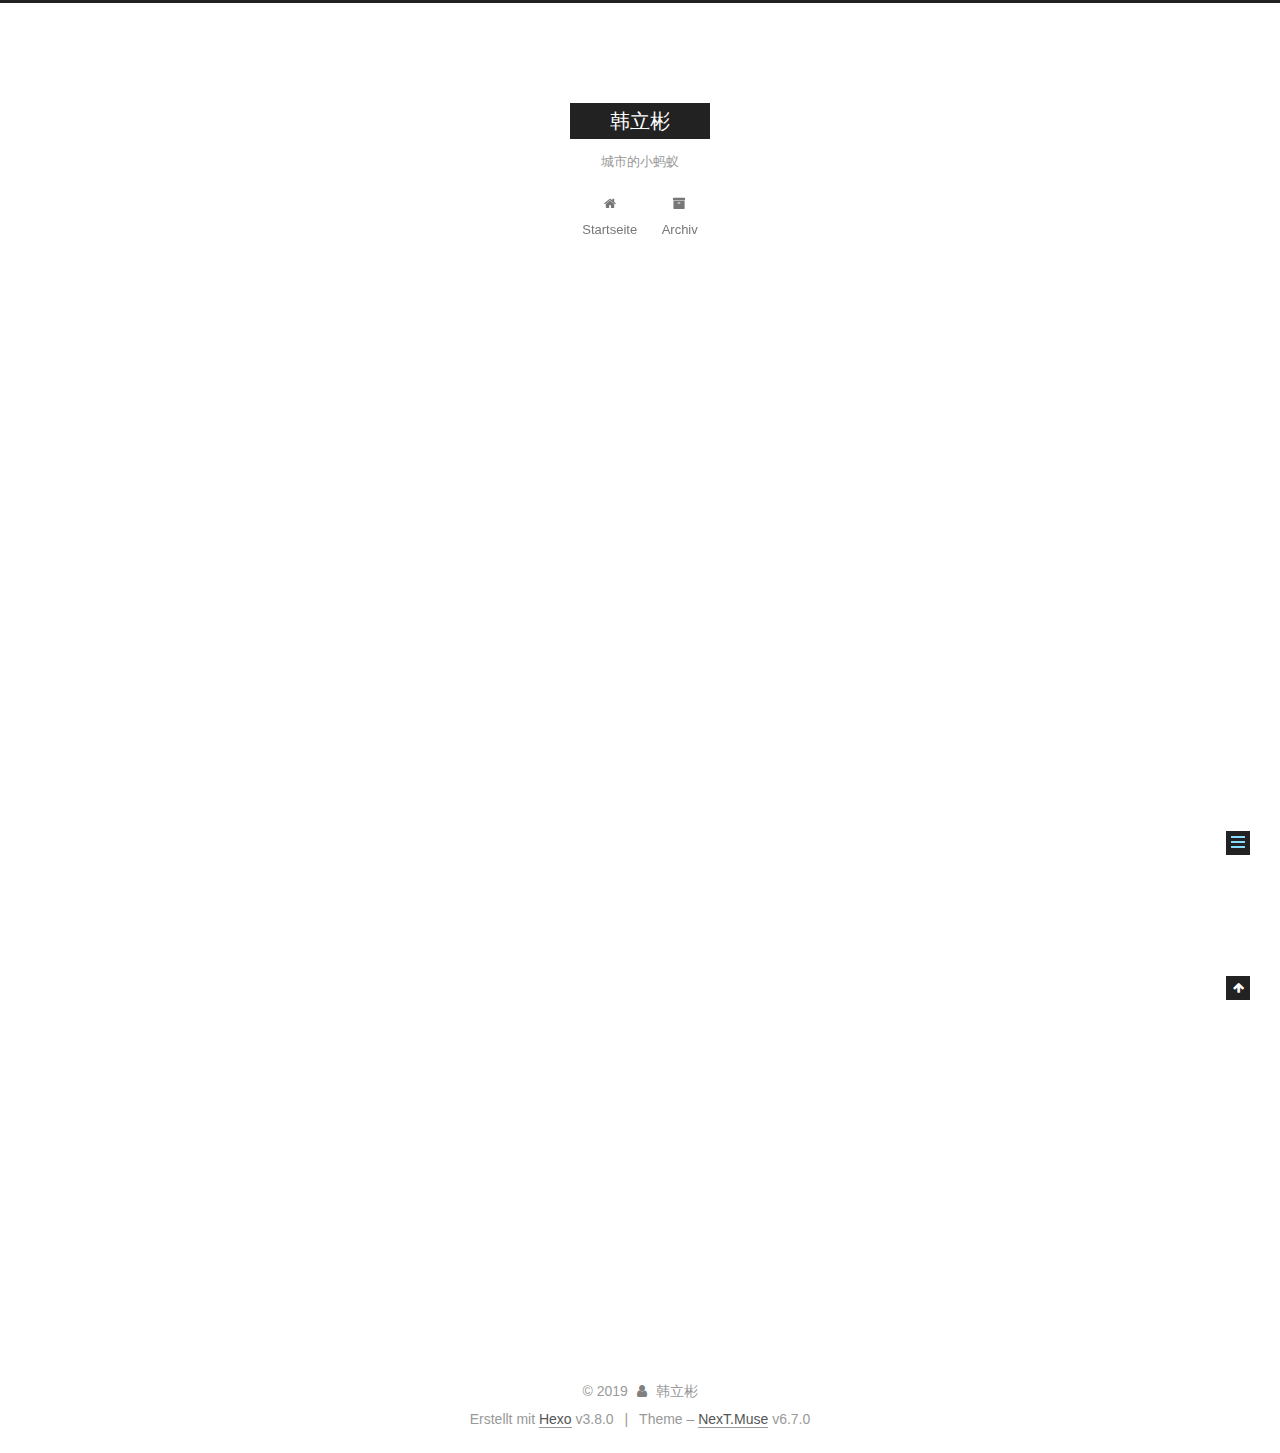
<file: 2019/01/08/hello-world/index.html>
<!DOCTYPE html>












  


<html class="theme-next muse use-motion" lang="zh-Hans">
<head><meta name="generator" content="Hexo 3.8.0">
  <meta charset="UTF-8">
<meta http-equiv="X-UA-Compatible" content="IE=edge">
<meta name="viewport" content="width=device-width, initial-scale=1, maximum-scale=2">
<meta name="theme-color" content="#222">


























<link rel="stylesheet" href="/lib/font-awesome/css/font-awesome.min.css?v=4.6.2">

<link rel="stylesheet" href="/css/main.css?v=6.7.0">


  <link rel="apple-touch-icon" sizes="180x180" href="/images/apple-touch-icon-next.png?v=6.7.0">


  <link rel="icon" type="image/png" sizes="32x32" href="/images/favicon-32x32-next.png?v=6.7.0">


  <link rel="icon" type="image/png" sizes="16x16" href="/images/favicon-16x16-next.png?v=6.7.0">


  <link rel="mask-icon" href="/images/logo.svg?v=6.7.0" color="#222">







<script id="hexo.configurations">
  var NexT = window.NexT || {};
  var CONFIG = {
    root: '/',
    scheme: 'Muse',
    version: '6.7.0',
    sidebar: {"position":"left","display":"post","offset":12,"b2t":false,"scrollpercent":false,"onmobile":false},
    fancybox: false,
    fastclick: false,
    lazyload: false,
    tabs: true,
    motion: {"enable":true,"async":false,"transition":{"post_block":"fadeIn","post_header":"slideDownIn","post_body":"slideDownIn","coll_header":"slideLeftIn","sidebar":"slideUpIn"}},
    algolia: {
      applicationID: '',
      apiKey: '',
      indexName: '',
      hits: {"per_page":10},
      labels: {"input_placeholder":"Search for Posts","hits_empty":"We didn't find any results for the search: ${query}","hits_stats":"${hits} results found in ${time} ms"}
    }
  };
</script>


  




  <meta name="description" content="Welcome to Hexo! This is your very first post. Check documentation for more info. If you get any problems when using Hexo, you can find the answer in troubleshooting or you can ask me on GitHub. Quick">
<meta property="og:type" content="article">
<meta property="og:title" content="Hello World">
<meta property="og:url" content="http://yoursite.com/2019/01/08/hello-world/index.html">
<meta property="og:site_name" content="韩立彬">
<meta property="og:description" content="Welcome to Hexo! This is your very first post. Check documentation for more info. If you get any problems when using Hexo, you can find the answer in troubleshooting or you can ask me on GitHub. Quick">
<meta property="og:locale" content="zh-Hans">
<meta property="og:updated_time" content="2019-01-08T10:15:04.284Z">
<meta name="twitter:card" content="summary">
<meta name="twitter:title" content="Hello World">
<meta name="twitter:description" content="Welcome to Hexo! This is your very first post. Check documentation for more info. If you get any problems when using Hexo, you can find the answer in troubleshooting or you can ask me on GitHub. Quick">






  <link rel="canonical" href="http://yoursite.com/2019/01/08/hello-world/">



<script id="page.configurations">
  CONFIG.page = {
    sidebar: "",
  };
</script>

  <title>Hello World | 韩立彬</title>
  












  <noscript>
  <style>
  .use-motion .motion-element,
  .use-motion .brand,
  .use-motion .menu-item,
  .sidebar-inner,
  .use-motion .post-block,
  .use-motion .pagination,
  .use-motion .comments,
  .use-motion .post-header,
  .use-motion .post-body,
  .use-motion .collection-title { opacity: initial; }

  .use-motion .logo,
  .use-motion .site-title,
  .use-motion .site-subtitle {
    opacity: initial;
    top: initial;
  }

  .use-motion .logo-line-before i { left: initial; }
  .use-motion .logo-line-after i { right: initial; }
  </style>
</noscript>

</head>

<body itemscope="" itemtype="http://schema.org/WebPage" lang="zh-Hans">

  
  
    
  

  <div class="container sidebar-position-left page-post-detail">
    <div class="headband"></div>

    <header id="header" class="header" itemscope="" itemtype="http://schema.org/WPHeader">
      <div class="header-inner"><div class="site-brand-wrapper">
  <div class="site-meta">
    

    <div class="custom-logo-site-title">
      <a href="/" class="brand" rel="start">
        <span class="logo-line-before"><i></i></span>
        <span class="site-title">韩立彬</span>
        <span class="logo-line-after"><i></i></span>
      </a>
    </div>
    
      
        <p class="site-subtitle">城市的小蚂蚁</p>
      
    
    
  </div>

  <div class="site-nav-toggle">
    <button aria-label="Toggle navigation bar">
      <span class="btn-bar"></span>
      <span class="btn-bar"></span>
      <span class="btn-bar"></span>
    </button>
  </div>
</div>



<nav class="site-nav">
  
    <ul id="menu" class="menu">
      
        
        
        
          
          <li class="menu-item menu-item-home">

    
    
    
      
    

    

    <a href="/" rel="section"><i class="menu-item-icon fa fa-fw fa-home"></i> <br>Startseite</a>

  </li>
        
        
        
          
          <li class="menu-item menu-item-archives">

    
    
    
      
    

    

    <a href="/archives/" rel="section"><i class="menu-item-icon fa fa-fw fa-archive"></i> <br>Archiv</a>

  </li>

      
      
    </ul>
  

  
    

  

  
</nav>



  



</div>
    </header>

    


    <main id="main" class="main">
      <div class="main-inner">
        <div class="content-wrap">
          
          <div id="content" class="content">
            

  <div id="posts" class="posts-expand">
    

  

  
  
  

  

  <article class="post post-type-normal" itemscope="" itemtype="http://schema.org/Article">
  
  
  
  <div class="post-block">
    <link itemprop="mainEntityOfPage" href="http://yoursite.com/2019/01/08/hello-world/">

    <span hidden itemprop="author" itemscope="" itemtype="http://schema.org/Person">
      <meta itemprop="name" content="韩立彬">
      <meta itemprop="description" content="天行贱">
      <meta itemprop="image" content="/images/avatar.gif">
    </span>

    <span hidden itemprop="publisher" itemscope="" itemtype="http://schema.org/Organization">
      <meta itemprop="name" content="韩立彬">
    </span>

    
      <header class="post-header">

        
        
          <h1 class="post-title" itemprop="name headline">Hello World

              
            
          </h1>
        

        <div class="post-meta">
          <span class="post-time">

            
            
            

            
              <span class="post-meta-item-icon">
                <i class="fa fa-calendar-o"></i>
              </span>
              
                <span class="post-meta-item-text">Veröffentlicht am</span>
              

              
                
              

              <time title="Post created: 2019-01-08 18:15:04" itemprop="dateCreated datePublished" datetime="2019-01-08T18:15:04+08:00">2019-01-08</time>
            

            
          </span>

          

          
            
          

          
          

          

          

          

        </div>
      </header>
    

    
    
    
    <div class="post-body" itemprop="articleBody">

      
      

      
        <p>Welcome to <a href="https://hexo.io/" target="_blank" rel="noopener">Hexo</a>! This is your very first post. Check <a href="https://hexo.io/docs/" target="_blank" rel="noopener">documentation</a> for more info. If you get any problems when using Hexo, you can find the answer in <a href="https://hexo.io/docs/troubleshooting.html" target="_blank" rel="noopener">troubleshooting</a> or you can ask me on <a href="https://github.com/hexojs/hexo/issues" target="_blank" rel="noopener">GitHub</a>.</p>
<h2 id="Quick-Start"><a href="#Quick-Start" class="headerlink" title="Quick Start"></a>Quick Start</h2><h3 id="Create-a-new-post"><a href="#Create-a-new-post" class="headerlink" title="Create a new post"></a>Create a new post</h3><figure class="highlight bash"><table><tr><td class="gutter"><pre><span class="line">1</span><br></pre></td><td class="code"><pre><span class="line">$ hexo new <span class="string">"My New Post"</span></span><br></pre></td></tr></table></figure>
<p>More info: <a href="https://hexo.io/docs/writing.html" target="_blank" rel="noopener">Writing</a></p>
<h3 id="Run-server"><a href="#Run-server" class="headerlink" title="Run server"></a>Run server</h3><figure class="highlight bash"><table><tr><td class="gutter"><pre><span class="line">1</span><br></pre></td><td class="code"><pre><span class="line">$ hexo server</span><br></pre></td></tr></table></figure>
<p>More info: <a href="https://hexo.io/docs/server.html" target="_blank" rel="noopener">Server</a></p>
<h3 id="Generate-static-files"><a href="#Generate-static-files" class="headerlink" title="Generate static files"></a>Generate static files</h3><figure class="highlight bash"><table><tr><td class="gutter"><pre><span class="line">1</span><br></pre></td><td class="code"><pre><span class="line">$ hexo generate</span><br></pre></td></tr></table></figure>
<p>More info: <a href="https://hexo.io/docs/generating.html" target="_blank" rel="noopener">Generating</a></p>
<h3 id="Deploy-to-remote-sites"><a href="#Deploy-to-remote-sites" class="headerlink" title="Deploy to remote sites"></a>Deploy to remote sites</h3><figure class="highlight bash"><table><tr><td class="gutter"><pre><span class="line">1</span><br></pre></td><td class="code"><pre><span class="line">$ hexo deploy</span><br></pre></td></tr></table></figure>
<p>More info: <a href="https://hexo.io/docs/deployment.html" target="_blank" rel="noopener">Deployment</a></p>

      
    </div>

    

    
    
    

    

    
      
    
    

    

    <footer class="post-footer">
      

      
      
      

      

      
      
    </footer>
  </div>
  
  
  
  </article>


  </div>


          </div>
          

  



        </div>
        
          
  
  <div class="sidebar-toggle">
    <div class="sidebar-toggle-line-wrap">
      <span class="sidebar-toggle-line sidebar-toggle-line-first"></span>
      <span class="sidebar-toggle-line sidebar-toggle-line-middle"></span>
      <span class="sidebar-toggle-line sidebar-toggle-line-last"></span>
    </div>
  </div>

  <aside id="sidebar" class="sidebar">
    
    <div class="sidebar-inner">

      

      
        <ul class="sidebar-nav motion-element">
          <li class="sidebar-nav-toc sidebar-nav-active" data-target="post-toc-wrap">
            Inhaltsverzeichnis
          </li>
          <li class="sidebar-nav-overview" data-target="site-overview-wrap">
            Übersicht
          </li>
        </ul>
      

      <div class="site-overview-wrap sidebar-panel">
        <div class="site-overview">
          <div class="site-author motion-element" itemprop="author" itemscope="" itemtype="http://schema.org/Person">
            
              <p class="site-author-name" itemprop="name">韩立彬</p>
              <p class="site-description motion-element" itemprop="description">天行贱</p>
          </div>

          
            <nav class="site-state motion-element">
              
                <div class="site-state-item site-state-posts">
                
                  <a href="/archives/">
                
                    <span class="site-state-item-count">1</span>
                    <span class="site-state-item-name">Artikel</span>
                  </a>
                </div>
              

              

              
            </nav>
          

          

          

          

          
          

          
            
          
          

        </div>
      </div>

      
      <!--noindex-->
        <div class="post-toc-wrap motion-element sidebar-panel sidebar-panel-active">
          <div class="post-toc">

            
            
            
            

            
              <div class="post-toc-content"><ol class="nav"><li class="nav-item nav-level-2"><a class="nav-link" href="#Quick-Start"><span class="nav-number">1.</span> <span class="nav-text">Quick Start</span></a><ol class="nav-child"><li class="nav-item nav-level-3"><a class="nav-link" href="#Create-a-new-post"><span class="nav-number">1.1.</span> <span class="nav-text">Create a new post</span></a></li><li class="nav-item nav-level-3"><a class="nav-link" href="#Run-server"><span class="nav-number">1.2.</span> <span class="nav-text">Run server</span></a></li><li class="nav-item nav-level-3"><a class="nav-link" href="#Generate-static-files"><span class="nav-number">1.3.</span> <span class="nav-text">Generate static files</span></a></li><li class="nav-item nav-level-3"><a class="nav-link" href="#Deploy-to-remote-sites"><span class="nav-number">1.4.</span> <span class="nav-text">Deploy to remote sites</span></a></li></ol></li></ol></div>
            

          </div>
        </div>
      <!--/noindex-->
      

      

    </div>
  </aside>


        
      </div>
    </main>

    <footer id="footer" class="footer">
      <div class="footer-inner">
        <div class="copyright">&copy; <span itemprop="copyrightYear">2019</span>
  <span class="with-love" id="animate">
    <i class="fa fa-user"></i>
  </span>
  <span class="author" itemprop="copyrightHolder">韩立彬</span>

  

  
</div>


  <div class="powered-by">Erstellt mit  <a href="https://hexo.io" class="theme-link" rel="noopener" target="_blank">Hexo</a> v3.8.0</div>



  <span class="post-meta-divider">|</span>



  <div class="theme-info">Theme – <a href="https://theme-next.org" class="theme-link" rel="noopener" target="_blank">NexT.Muse</a> v6.7.0</div>




        








        
      </div>
    </footer>

    
      <div class="back-to-top">
        <i class="fa fa-arrow-up"></i>
        
      </div>
    

    

    

    
  </div>

  

<script>
  if (Object.prototype.toString.call(window.Promise) !== '[object Function]') {
    window.Promise = null;
  }
</script>


























  
  <script src="/lib/jquery/index.js?v=2.1.3"></script>

  
  <script src="/lib/velocity/velocity.min.js?v=1.2.1"></script>

  
  <script src="/lib/velocity/velocity.ui.min.js?v=1.2.1"></script>


  


  <script src="/js/src/utils.js?v=6.7.0"></script>

  <script src="/js/src/motion.js?v=6.7.0"></script>



  
  

  
  <script src="/js/src/scrollspy.js?v=6.7.0"></script>
<script src="/js/src/post-details.js?v=6.7.0"></script>



  


  <script src="/js/src/bootstrap.js?v=6.7.0"></script>



  
  





  





  

  

  

  

  

  

  

  

  

  

  

  

  

</body>
</html>
</file>
<file: css/main.css>
/* normalize.css v3.0.2 | MIT License | git.io/normalize */
html {
  font-family: sans-serif; /* 1 */
  -ms-text-size-adjust: 100%; /* 2 */
  -webkit-text-size-adjust: 100%; /* 2 */
}
body {
  margin: 0;
}
article,
aside,
details,
figcaption,
figure,
footer,
header,
hgroup,
main,
menu,
nav,
section,
summary {
  display: block;
}
audio,
canvas,
progress,
video {
  display: inline-block; /* 1 */
  vertical-align: baseline; /* 2 */
}
audio:not([controls]) {
  display: none;
  height: 0;
}
[hidden],
template {
  display: none;
}
a {
  background-color: transparent;
}
a:active,
a:hover {
  outline: 0;
}
abbr[title] {
  border-bottom: 1px dotted;
}
b,
strong {
  font-weight: bold;
}
dfn {
  font-style: italic;
}
h1 {
  font-size: 2em;
  margin: 0.67em 0;
}
mark {
  background: #ff0;
  color: #000;
}
small {
  font-size: 80%;
}
sub,
sup {
  font-size: 75%;
  line-height: 0;
  position: relative;
  vertical-align: baseline;
}
sup {
  top: -0.5em;
}
sub {
  bottom: -0.25em;
}
img {
  border: 0;
}
svg:not(:root) {
  overflow: hidden;
}
figure {
  margin: 1em 40px;
}
hr {
  -moz-box-sizing: content-box;
  box-sizing: content-box;
  height: 0;
}
pre {
  overflow: auto;
}
code,
kbd,
pre,
samp {
  font-family: monospace, monospace;
  font-size: 1em;
}
button,
input,
optgroup,
select,
textarea {
  color: inherit; /* 1 */
  font: inherit; /* 2 */
  margin: 0; /* 3 */
}
button {
  overflow: visible;
}
button,
select {
  text-transform: none;
}
button,
html input[type="button"],
input[type="reset"],
input[type="submit"] {
  -webkit-appearance: button; /* 2 */
  cursor: pointer; /* 3 */
}
button[disabled],
html input[disabled] {
  cursor: default;
}
button::-moz-focus-inner,
input::-moz-focus-inner {
  border: 0;
  padding: 0;
}
input {
  line-height: normal;
}
input[type="checkbox"],
input[type="radio"] {
  box-sizing: border-box; /* 1 */
  padding: 0; /* 2 */
}
input[type="number"]::-webkit-inner-spin-button,
input[type="number"]::-webkit-outer-spin-button {
  height: auto;
}
input[type="search"] {
  -webkit-appearance: textfield; /* 1 */
  -moz-box-sizing: content-box;
  -webkit-box-sizing: content-box; /* 2 */
  box-sizing: content-box;
}
input[type="search"]::-webkit-search-cancel-button,
input[type="search"]::-webkit-search-decoration {
  -webkit-appearance: none;
}
fieldset {
  border: 1px solid #c0c0c0;
  margin: 0 2px;
  padding: 0.35em 0.625em 0.75em;
}
legend {
  border: 0; /* 1 */
  padding: 0; /* 2 */
}
textarea {
  overflow: auto;
}
optgroup {
  font-weight: bold;
}
table {
  border-collapse: collapse;
  border-spacing: 0;
}
td,
th {
  padding: 0;
}
::selection {
  background: #262a30;
  color: #fff;
}
body {
  position: relative;
  font-family: 'Lato', "PingFang SC", "Microsoft YaHei", sans-serif;
  font-size: 14px;
  line-height: 2;
  color: #555;
  background: #fff;
}
@media (max-width: 767px) {
  body {
    padding-right: 0 !important;
  }
}
@media (min-width: 768px) and (max-width: 991px) {
  body {
    padding-right: 0 !important;
  }
}
@media (min-width: 1200px) {
  body {
    font-size: 16px;
  }
}
h1,
h2,
h3,
h4,
h5,
h6 {
  margin: 0;
  padding: 0;
  font-weight: bold;
  line-height: 1.5;
  font-family: 'Lato', "PingFang SC", "Microsoft YaHei", sans-serif;
}
h1,
h2,
h3,
h4,
h5,
h6 {
  margin: 20px 0 15px;
}
h1 {
  font-size: 22px;
}
h1 code {
  font-size: 22px;
}
@media (max-width: 767px) {
  h1 {
    font-size: 18px;
  }
  h1 code {
    font-size: 18px;
  }
}
h2 {
  font-size: 20px;
}
h2 code {
  font-size: 20px;
}
@media (max-width: 767px) {
  h2 {
    font-size: 16px;
  }
  h2 code {
    font-size: 16px;
  }
}
h3 {
  font-size: 18px;
}
h3 code {
  font-size: 18px;
}
@media (max-width: 767px) {
  h3 {
    font-size: 14px;
  }
  h3 code {
    font-size: 14px;
  }
}
h4 {
  font-size: 16px;
}
h4 code {
  font-size: 16px;
}
@media (max-width: 767px) {
  h4 {
    font-size: 12px;
  }
  h4 code {
    font-size: 12px;
  }
}
h5 {
  font-size: 14px;
}
h5 code {
  font-size: 14px;
}
@media (max-width: 767px) {
  h5 {
    font-size: 10px;
  }
  h5 code {
    font-size: 10px;
  }
}
h6 {
  font-size: 12px;
}
h6 code {
  font-size: 12px;
}
@media (max-width: 767px) {
  h6 {
    font-size: 8px;
  }
  h6 code {
    font-size: 8px;
  }
}
p {
  margin: 0 0 20px 0;
}
a,
span.exturl {
  overflow-wrap: break-word;
  word-wrap: break-word;
  background-color: transparent;
  color: #555;
  text-decoration: none;
  outline: none;
  border-bottom: 1px solid #999;
  cursor: pointer;
}
a:hover,
span.exturl:hover {
  color: #222;
  border-bottom-color: #222;
}
blockquote {
  margin: 0;
  padding: 0;
}
img {
  display: block;
  margin: auto;
  max-width: 100%;
  height: auto;
}
hr {
  margin: 40px 0;
  height: 3px;
  border: none;
  background-color: #ddd;
  background-image: repeating-linear-gradient(-45deg, #fff, #fff 4px, transparent 4px, transparent 8px);
}
blockquote {
  padding: 0 15px;
  color: #666;
  border-left: 4px solid #ddd;
}
blockquote cite::before {
  content: "-";
  padding: 0 5px;
}
dt {
  font-weight: 700;
}
dd {
  margin: 0;
  padding: 0;
}
kbd {
  border: 1px solid #ccc;
  border-radius: 0.2em;
  box-shadow: 0.1em 0.1em 0.2em rgba(0,0,0,0.1);
  background-color: #f9f9f9;
  font-family: inherit;
  background-image: -webkit-linear-gradient(top, #eee, #fff, #eee);
  padding: 0.1em 0.3em;
  white-space: nowrap;
}
.text-left {
  text-align: left;
}
.text-center {
  text-align: center;
}
.text-right {
  text-align: right;
}
.text-justify {
  text-align: justify;
}
.text-nowrap {
  white-space: nowrap;
}
.text-lowercase {
  text-transform: lowercase;
}
.text-uppercase {
  text-transform: uppercase;
}
.text-capitalize {
  text-transform: capitalize;
}
.center-block {
  display: block;
  margin-left: auto;
  margin-right: auto;
}
.clearfix:before,
.clearfix:after {
  content: " ";
  display: table;
}
.clearfix:after {
  clear: both;
}
.pullquote {
  width: 45%;
}
.pullquote.left {
  float: left;
  margin-left: 5px;
  margin-right: 10px;
}
.pullquote.right {
  float: right;
  margin-left: 10px;
  margin-right: 5px;
}
.affix.affix.affix {
  position: fixed;
}
.translation {
  margin-top: -20px;
  font-size: 14px;
  color: #999;
}
.scrollbar-measure {
  width: 100px;
  height: 100px;
  overflow: scroll;
  position: absolute;
  top: -9999px;
}
.use-motion .motion-element {
  opacity: 0;
}
table {
  margin: 20px 0;
  width: 100%;
  border-collapse: collapse;
  border-spacing: 0;
  border: 1px solid #ddd;
  font-size: 14px;
  word-break: break-all;
}
table>tbody>tr:nth-of-type(odd) {
  background-color: #f9f9f9;
}
table>tbody>tr:hover {
  background-color: #f5f5f5;
}
caption,
th,
td {
  padding: 8px;
  text-align: left;
  vertical-align: middle;
  font-weight: normal;
}
th,
td {
  border-bottom: 3px solid #ddd;
  border-right: 1px solid #eee;
}
th {
  padding-bottom: 10px;
  font-weight: 700;
}
td {
  border-bottom-width: 1px;
}
html,
body {
  height: 100%;
}
.container {
  position: relative;
  min-height: 100%;
}
.header-inner {
  margin: 0 auto;
  padding: 100px 0 70px;
  width: 700px;
}
@media (min-width: 1200px) {
  .container .header-inner {
    width: 800px;
  }
}
@media (min-width: 1600px) {
  .container .header-inner {
    width: 900px;
  }
}
.main-inner {
  margin: 0 auto;
  width: 700px;
}
@media (min-width: 1200px) {
  .container .main-inner {
    width: 800px;
  }
}
@media (min-width: 1600px) {
  .container .main-inner {
    width: 900px;
  }
}
.footer {
  padding: 20px 0;
}
.footer-inner {
  box-sizing: border-box;
  margin: 0px auto;
  width: 700px;
}
@media (min-width: 1200px) {
  .container .footer-inner {
    width: 800px;
  }
}
@media (min-width: 1600px) {
  .container .footer-inner {
    width: 900px;
  }
}
pre,
.highlight {
  overflow: auto;
  margin: 20px 0;
  padding: 0;
  font-size: 14px;
  color: #4d4d4c;
  background: #f7f7f7;
  line-height: 1.6;
}
pre,
code {
  font-family: consolas, Menlo, "PingFang SC", "Microsoft YaHei", monospace;
}
code {
  overflow-wrap: break-word;
  word-wrap: break-word;
  padding: 2px 4px;
  color: #555;
  background: #eee;
  border-radius: 3px;
  font-size: 14px;
}
pre {
  padding: 10px;
}
pre code {
  padding: 0;
  color: #4d4d4c;
  background: none;
  text-shadow: none;
}
.highlight {
  border-radius: 1px;
}
.highlight pre {
  border: none;
  margin: 0;
  padding: 10px 0;
}
.highlight table {
  margin: 0;
  width: auto;
  border: none;
}
.highlight td {
  border: none;
  padding: 0;
}
.highlight figcaption {
  font-size: 1em;
  color: #4d4d4c;
  line-height: 1em;
  margin-bottom: 1em;
  margin: 0em;
  padding: 0.5em;
  background: #eee;
  border-bottom: 1px solid #e9e9e9;
}
.highlight figcaption:before,
.highlight figcaption:after {
  content: " ";
  display: table;
}
.highlight figcaption:after {
  clear: both;
}
.highlight figcaption a {
  float: right;
  color: #4d4d4c;
}
.highlight figcaption a:hover {
  border-bottom-color: #4d4d4c;
}
.highlight .gutter pre {
  padding-left: 10px;
  padding-right: 10px;
  color: #869194;
  text-align: right;
  background-color: #eff2f3;
}
.highlight .code pre {
  width: 100%;
  padding-left: 10px;
  padding-right: 10px;
  background-color: #f7f7f7;
}
.highlight .line {
  height: 20px;
}
.gutter {
  -webkit-user-select: none;
  -moz-user-select: none;
  -ms-user-select: none;
  user-select: none;
}
.gist table {
  width: auto;
}
.gist table td {
  border: none;
}
pre .deletion {
  background: #fdd;
}
pre .addition {
  background: #dfd;
}
pre .meta {
  color: #8959a8;
}
pre .comment {
  color: #8e908c;
}
pre .variable,
pre .attribute,
pre .tag,
pre .name,
pre .regexp,
pre .ruby .constant,
pre .xml .tag .title,
pre .xml .pi,
pre .xml .doctype,
pre .html .doctype,
pre .css .id,
pre .css .class,
pre .css .pseudo {
  color: #c82829;
}
pre .number,
pre .preprocessor,
pre .built_in,
pre .builtin-name,
pre .literal,
pre .params,
pre .constant,
pre .command {
  color: #f5871f;
}
pre .ruby .class .title,
pre .css .rules .attribute,
pre .string,
pre .symbol,
pre .value,
pre .inheritance,
pre .header,
pre .ruby .symbol,
pre .xml .cdata,
pre .special,
pre .formula {
  color: #718c00;
}
pre .title,
pre .css .hexcolor {
  color: #3e999f;
}
pre .function,
pre .python .decorator,
pre .python .title,
pre .ruby .function .title,
pre .ruby .title .keyword,
pre .perl .sub,
pre .javascript .title,
pre .coffeescript .title {
  color: #4271ae;
}
pre .keyword,
pre .javascript .function {
  color: #8959a8;
}
.posts-expand .post-body img.full-image {
  border: none;
}
.blockquote-center,
.page-home .post-type-quote blockquote,
.page-post-detail .post-type-quote blockquote {
  position: relative;
  margin: 40px 0;
  padding: 0;
  border-left: none;
  text-align: center;
}
.blockquote-center::before,
.page-home .post-type-quote blockquote::before,
.page-post-detail .post-type-quote blockquote::before,
.blockquote-center::after,
.page-home .post-type-quote blockquote::after,
.page-post-detail .post-type-quote blockquote::after {
  position: absolute;
  content: ' ';
  display: block;
  width: 100%;
  height: 24px;
  opacity: 0.2;
  background-repeat: no-repeat;
  background-position: 0 -6px;
  background-size: 22px 22px;
}
.blockquote-center::before,
.page-home .post-type-quote blockquote::before,
.page-post-detail .post-type-quote blockquote::before {
  top: -20px;
  background-image: url("../images/quote-l.svg");
  border-top: 1px solid #ccc;
}
.blockquote-center::after,
.page-home .post-type-quote blockquote::after,
.page-post-detail .post-type-quote blockquote::after {
  bottom: -20px;
  background-image: url("../images/quote-r.svg");
  border-bottom: 1px solid #ccc;
  background-position: 100% 8px;
}
.blockquote-center p,
.page-home .post-type-quote blockquote p,
.page-post-detail .post-type-quote blockquote p,
.blockquote-center div,
.page-home .post-type-quote blockquote div,
.page-post-detail .post-type-quote blockquote div {
  text-align: center;
}
.post .post-body .group-picture img {
  box-sizing: border-box;
  padding: 0 3px;
  border: none;
}
.post .group-picture-row {
  overflow: hidden;
  margin-top: 6px;
}
.post .group-picture-row:first-child {
  margin-top: 0;
}
.post .group-picture-column {
  float: left;
}
.page-post-detail .post-body .group-picture-column {
  float: none;
  margin-top: 10px;
  width: auto !important;
}
.page-post-detail .post-body .group-picture-column img {
  margin: 0 auto;
}
.page-archive .group-picture-container {
  overflow: hidden;
}
.page-archive .group-picture-row {
  float: left;
}
.page-archive .group-picture-row:first-child {
  margin-top: 6px;
}
.page-archive .group-picture-column {
  max-width: 150px;
  max-height: 150px;
}
.post-body .note {
  position: relative;
  padding: 15px;
  margin-bottom: 20px;
  border: 1px solid #eee;
  border-left-width: 5px;
  border-radius: 3px;
}
.post-body .note h2,
.post-body .note h3,
.post-body .note h4,
.post-body .note h5,
.post-body .note h6 {
  margin-top: 0;
  margin-bottom: 0;
  border-bottom: initial;
  padding-top: 0 !important;
}
.post-body .note p:first-child,
.post-body .note ul:first-child,
.post-body .note ol:first-child,
.post-body .note table:first-child,
.post-body .note pre:first-child,
.post-body .note blockquote:first-child {
  margin-top: 0;
}
.post-body .note p:last-child,
.post-body .note ul:last-child,
.post-body .note ol:last-child,
.post-body .note table:last-child,
.post-body .note pre:last-child,
.post-body .note blockquote:last-child {
  margin-bottom: 0;
}
.post-body .note.default {
  border-left-color: #777;
}
.post-body .note.default h2,
.post-body .note.default h3,
.post-body .note.default h4,
.post-body .note.default h5,
.post-body .note.default h6 {
  color: #777;
}
.post-body .note.primary {
  border-left-color: #6f42c1;
}
.post-body .note.primary h2,
.post-body .note.primary h3,
.post-body .note.primary h4,
.post-body .note.primary h5,
.post-body .note.primary h6 {
  color: #6f42c1;
}
.post-body .note.info {
  border-left-color: #428bca;
}
.post-body .note.info h2,
.post-body .note.info h3,
.post-body .note.info h4,
.post-body .note.info h5,
.post-body .note.info h6 {
  color: #428bca;
}
.post-body .note.success {
  border-left-color: #5cb85c;
}
.post-body .note.success h2,
.post-body .note.success h3,
.post-body .note.success h4,
.post-body .note.success h5,
.post-body .note.success h6 {
  color: #5cb85c;
}
.post-body .note.warning {
  border-left-color: #f0ad4e;
}
.post-body .note.warning h2,
.post-body .note.warning h3,
.post-body .note.warning h4,
.post-body .note.warning h5,
.post-body .note.warning h6 {
  color: #f0ad4e;
}
.post-body .note.danger {
  border-left-color: #d9534f;
}
.post-body .note.danger h2,
.post-body .note.danger h3,
.post-body .note.danger h4,
.post-body .note.danger h5,
.post-body .note.danger h6 {
  color: #d9534f;
}
.post-body .label {
  display: inline;
  padding: 0 2px;
  white-space: nowrap;
}
.post-body .label.default {
  background-color: #f0f0f0;
}
.post-body .label.primary {
  background-color: #efe6f7;
}
.post-body .label.info {
  background-color: #e5f2f8;
}
.post-body .label.success {
  background-color: #e7f4e9;
}
.post-body .label.warning {
  background-color: #fcf6e1;
}
.post-body .label.danger {
  background-color: #fae8eb;
}
.post-body .tabs {
  position: relative;
  display: block;
  margin-bottom: 20px;
  padding-top: 10px;
}
.post-body .tabs ul.nav-tabs {
  margin: 0;
  padding: 0;
  display: flex;
  margin-bottom: -1px;
}
@media (max-width: 413px) {
  .post-body .tabs ul.nav-tabs {
    display: block;
    margin-bottom: 5px;
  }
}
.post-body .tabs ul.nav-tabs li.tab {
  list-style-type: none !important;
  margin: 0 0.25em 0 0;
  border-top: 3px solid transparent;
  border-left: 1px solid transparent;
  border-right: 1px solid transparent;
}
@media (max-width: 413px) {
  .post-body .tabs ul.nav-tabs li.tab {
    margin: initial;
    border-top: 1px solid transparent;
    border-left: 3px solid transparent;
    border-right: 1px solid transparent;
    border-bottom: 1px solid transparent;
  }
}
.post-body .tabs ul.nav-tabs li.tab a {
  outline: 0;
  border-bottom: initial;
  display: block;
  line-height: 1.8em;
  padding: 0.25em 0.75em;
  transition-duration: 0.2s;
  transition-timing-function: ease-out;
  transition-delay: 0s;
}
.post-body .tabs ul.nav-tabs li.tab a i {
  width: 1.285714285714286em;
}
.post-body .tabs ul.nav-tabs li.tab.active {
  border-top: 3px solid #fc6423;
  border-left: 1px solid #ddd;
  border-right: 1px solid #ddd;
  background-color: #fff;
}
@media (max-width: 413px) {
  .post-body .tabs ul.nav-tabs li.tab.active {
    border-top: 1px solid #ddd;
    border-left: 3px solid #fc6423;
    border-right: 1px solid #ddd;
    border-bottom: 1px solid #ddd;
  }
}
.post-body .tabs ul.nav-tabs li.tab.active a {
  cursor: default;
  color: #555;
}
.post-body .tabs .tab-content {
  background-color: #fff;
}
.post-body .tabs .tab-content .tab-pane {
  border: 1px solid #ddd;
  padding: 20px 20px 0 20px;
}
.post-body .tabs .tab-content .tab-pane:not(.active) {
  display: none !important;
}
.post-body .tabs .tab-content .tab-pane.active {
  display: block !important;
}
.btn {
  display: inline-block;
  padding: 0 20px;
  font-size: 14px;
  color: #fff;
  background: #222;
  border: 2px solid #222;
  text-decoration: none;
  border-radius: 0;
  transition-property: background-color;
  transition-duration: 0.2s;
  transition-timing-function: ease-in-out;
  transition-delay: 0s;
  line-height: 2;
}
.btn:hover {
  border-color: #222;
  color: #222;
  background: #fff;
}
.btn +.btn {
  margin: 0 0 8px 8px;
}
.btn .fa-fw {
  width: 1.285714285714286em;
  text-align: left;
}
.btn-bar {
  display: block;
  width: 22px;
  height: 2px;
  background: #555;
  border-radius: 1px;
}
.btn-bar+.btn-bar {
  margin-top: 4px;
}
.pagination {
  margin: 120px 0 40px;
  text-align: center;
  border-top: 1px solid #eee;
}
.page-number-basic,
.pagination .prev,
.pagination .next,
.pagination .page-number,
.pagination .space {
  display: inline-block;
  position: relative;
  top: -1px;
  margin: 0 10px;
  padding: 0 11px;
}
@media (max-width: 767px) {
  .page-number-basic,
  .pagination .prev,
  .pagination .next,
  .pagination .page-number,
  .pagination .space {
    margin: 0 5px;
  }
}
.pagination .prev,
.pagination .next,
.pagination .page-number {
  border-bottom: 0;
  border-top: 1px solid #eee;
  transition-property: border-color;
  transition-duration: 0.2s;
  transition-timing-function: ease-in-out;
  transition-delay: 0s;
}
.pagination .prev:hover,
.pagination .next:hover,
.pagination .page-number:hover {
  border-top-color: #222;
}
.pagination .space {
  padding: 0;
  margin: 0;
}
.pagination .prev {
  margin-left: 0;
}
.pagination .next {
  margin-right: 0;
}
.pagination .page-number.current {
  color: #fff;
  background: #ccc;
  border-top-color: #ccc;
}
@media (max-width: 767px) {
  .pagination {
    border-top: none;
  }
  .pagination .prev,
  .pagination .next,
  .pagination .page-number {
    margin-bottom: 10px;
    border-top: 0;
    border-bottom: 1px solid #eee;
    padding: 0 10px;
  }
  .pagination .prev:hover,
  .pagination .next:hover,
  .pagination .page-number:hover {
    border-bottom-color: #222;
  }
}
.comments {
  margin: 60px 20px 0;
}
.tag-cloud {
  text-align: center;
}
.tag-cloud a {
  display: inline-block;
  margin: 10px;
}
.tag-cloud a:hover {
  color: #222 !important;
}
.back-to-top {
  box-sizing: border-box;
  position: fixed;
  bottom: -100px;
  right: 30px;
  z-index: 1050;
  padding: 0 6px;
  width: 24px;
  background: #222;
  font-size: 12px;
  opacity: 1;
  color: #fff;
  cursor: pointer;
  text-align: center;
  -webkit-transform: translateZ(0);
  transition-property: bottom;
  transition-duration: 0.2s;
  transition-timing-function: ease-in-out;
  transition-delay: 0s;
}
@media (min-width: 768px) and (max-width: 991px) {
  .back-to-top {
    display: none !important;
  }
}
@media (max-width: 767px) {
  .back-to-top {
    display: none !important;
  }
}
.back-to-top.back-to-top-on {
  bottom: 19px;
}
.header {
  background: transparent;
}
.header-inner {
  position: relative;
}
.headband {
  height: 3px;
  background: #222;
}
.site-meta {
  margin: 0;
  text-align: center;
}
@media (max-width: 767px) {
  .site-meta {
    text-align: center;
  }
}
.brand {
  position: relative;
  display: inline-block;
  padding: 0 40px;
  color: #fff;
  background: #222;
  border-bottom: none;
}
.brand:hover {
  color: #fff;
}
.logo {
  display: inline-block;
  margin-right: 5px;
  line-height: 36px;
  vertical-align: top;
}
.site-title {
  display: inline-block;
  vertical-align: top;
  line-height: 36px;
  font-size: 20px;
  font-weight: normal;
  font-family: 'Lato', "PingFang SC", "Microsoft YaHei", sans-serif;
}
.site-subtitle {
  margin-top: 10px;
  font-size: 13px;
  color: #999;
}
.use-motion .brand {
  opacity: 0;
}
.use-motion .logo,
.use-motion .site-title,
.use-motion .site-subtitle,
.use-motion .custom-logo-image {
  opacity: 0;
  position: relative;
  top: -10px;
}
.site-nav-toggle {
  display: none;
  position: absolute;
  top: 10px;
  left: 10px;
}
@media (max-width: 767px) {
  .site-nav-toggle {
    display: block;
  }
}
.site-nav-toggle button {
  margin-top: 2px;
  padding: 9px 10px;
  background: transparent;
  border: none;
}
@media (max-width: 767px) {
  .site-nav {
    display: none;
    margin: 0 -10px;
    padding: 0 10px;
    clear: both;
    border-top: 1px solid #ddd;
  }
}
@media (min-width: 768px) and (max-width: 991px) {
  .site-nav {
    display: block !important;
  }
}
@media (min-width: 992px) {
  .site-nav {
    display: block !important;
  }
}
.menu {
  margin-top: 20px;
  padding-left: 0;
  text-align: center;
}
.menu .menu-item {
  display: inline-block;
  margin: 0 10px;
  list-style: none;
}
@media screen and (max-width: 767px) {
  .menu .menu-item {
    margin-top: 10px;
  }
}
.menu .menu-item a,
.menu .menu-item span.exturl {
  display: block;
  font-size: 13px;
  line-height: inherit;
  border-bottom: 1px solid transparent;
  transition-property: border-color;
  transition-duration: 0.2s;
  transition-timing-function: ease-in-out;
  transition-delay: 0s;
}
.menu .menu-item a:hover,
.menu .menu-item span.exturl:hover {
  border-bottom-color: #222;
}
.menu .menu-item .fa {
  margin-right: 5px;
}
.use-motion .menu-item {
  opacity: 0;
}
.post-body {
  overflow-wrap: break-word;
  word-wrap: break-word;
  font-family: 'Lato', "PingFang SC", "Microsoft YaHei", sans-serif;
}
.post-body .exturl .fa {
  font-size: 14px;
  margin-left: 4px;
}
.post-body .fancybox img {
  display: block !important;
  margin: 0 auto;
  cursor: pointer;
  cursor: zoom-in;
  cursor: -webkit-zoom-in;
}
.post-body .image-caption,
.post-body .figure .caption {
  margin: -20px auto 15px;
  text-align: center;
  font-size: 14px;
  color: #999;
  font-weight: bold;
  line-height: 1;
}
.post-sticky-flag {
  display: inline-block;
  font-size: 16px;
  -ms-transform: rotate(30deg);
  -webkit-transform: rotate(30deg);
  -moz-transform: rotate(30deg);
  -ms-transform: rotate(30deg);
  -o-transform: rotate(30deg);
  transform: rotate(30deg);
}
.use-motion .post-block,
.use-motion .pagination,
.use-motion .comments {
  opacity: 0;
}
.use-motion .post-header {
  opacity: 0;
}
.use-motion .post-body {
  opacity: 0;
}
.use-motion .collection-title {
  opacity: 0;
}
.posts-expand {
  padding-top: 40px;
}
@media (max-width: 767px) {
  .posts-expand {
    margin: 0 20px;
  }
  .post-body pre .gutter pre {
    padding-right: 10px;
  }
  .post-body .highlight {
    margin-left: 0px;
    margin-right: 0px;
    padding: 0;
  }
  .post-body .highlight .gutter pre {
    padding-right: 10px;
  }
}
@media (min-width: 992px) {
  .posts-expand .post-body {
    text-align: justify;
  }
}
.posts-expand .post-body h2,
.posts-expand .post-body h3,
.posts-expand .post-body h4,
.posts-expand .post-body h5,
.posts-expand .post-body h6 {
  padding-top: 10px;
}
.posts-expand .post-body h2 .header-anchor,
.posts-expand .post-body h3 .header-anchor,
.posts-expand .post-body h4 .header-anchor,
.posts-expand .post-body h5 .header-anchor,
.posts-expand .post-body h6 .header-anchor {
  float: right;
  margin-left: 10px;
  color: #ccc;
  border-bottom-style: none;
  visibility: hidden;
}
.posts-expand .post-body h2 .header-anchor:hover,
.posts-expand .post-body h3 .header-anchor:hover,
.posts-expand .post-body h4 .header-anchor:hover,
.posts-expand .post-body h5 .header-anchor:hover,
.posts-expand .post-body h6 .header-anchor:hover {
  color: inherit;
}
.posts-expand .post-body h2:hover .header-anchor,
.posts-expand .post-body h3:hover .header-anchor,
.posts-expand .post-body h4:hover .header-anchor,
.posts-expand .post-body h5:hover .header-anchor,
.posts-expand .post-body h6:hover .header-anchor {
  visibility: visible;
}
.posts-expand .post-body ul li {
  list-style: circle;
}
.posts-expand .post-body img {
  box-sizing: border-box;
  margin: auto;
  padding: 3px;
  border: 1px solid #ddd;
}
.posts-expand .post-body .fancybox img {
  margin: 0 auto 25px;
}
.posts-expand .post-body img {
  margin: 0 auto 25px;
}
@media (max-width: 767px) {
  .posts-collapse {
    margin: 0 20px;
  }
  .posts-collapse .post-title,
  .posts-collapse .post-meta {
    display: block;
    width: auto;
    text-align: left;
  }
}
.posts-collapse {
  position: relative;
  z-index: 1010;
  margin-left: 55px;
}
.posts-collapse::after {
  content: " ";
  position: absolute;
  top: 20px;
  left: 0;
  margin-left: -2px;
  width: 4px;
  height: 100%;
  background: #f5f5f5;
  z-index: -1;
}
@media (max-width: 767px) {
  .posts-collapse {
    margin: 0 20px;
  }
}
.posts-collapse .collection-title {
  position: relative;
  margin: 60px 0;
}
.posts-collapse .collection-title h1,
.posts-collapse .collection-title h2 {
  margin-left: 20px;
}
.posts-collapse .collection-title small {
  color: #bbb;
  margin-left: 5px;
}
.posts-collapse .collection-title::before {
  content: " ";
  position: absolute;
  left: 0;
  top: 50%;
  margin-left: -4px;
  margin-top: -4px;
  width: 8px;
  height: 8px;
  background: #bbb;
  border-radius: 50%;
}
.posts-collapse .post {
  margin: 30px 0;
}
.posts-collapse .post-header {
  position: relative;
  transition-duration: 0.2s;
  transition-timing-function: ease-in-out;
  transition-delay: 0s;
  transition-property: border;
  border-bottom: 1px dashed #ccc;
}
.posts-collapse .post-header::before {
  content: " ";
  position: absolute;
  left: 0;
  top: 12px;
  width: 6px;
  height: 6px;
  margin-left: -4px;
  background: #bbb;
  border-radius: 50%;
  border: 1px solid #fff;
  transition-duration: 0.2s;
  transition-timing-function: ease-in-out;
  transition-delay: 0s;
  transition-property: background;
}
.posts-collapse .post-header:hover {
  border-bottom-color: #666;
}
.posts-collapse .post-header:hover::before {
  background: #222;
}
.posts-collapse .post-meta {
  position: absolute;
  font-size: 12px;
  left: 20px;
  top: 5px;
}
.posts-collapse .post-comments-count {
  display: none;
}
.posts-collapse .post-title {
  margin-left: 60px;
  font-size: 16px;
  font-weight: normal;
  line-height: inherit;
}
.posts-collapse .post-title::after {
  margin-left: 3px;
  opacity: 0.6;
}
.posts-collapse .post-title a,
.posts-collapse .post-title span.exturl {
  color: #666;
  border-bottom: none;
}
.page-home .post-type-quote .post-header,
.page-post-detail .post-type-quote .post-header,
.page-home .post-type-quote .post-tags,
.page-post-detail .post-type-quote .post-tags {
  display: none;
}
.posts-expand .post-title {
  overflow-wrap: break-word;
  word-wrap: break-word;
  text-align: center;
  font-weight: 400;
}
.posts-expand .post-title-link {
  display: inline-block;
  position: relative;
  color: #555;
  border-bottom: none;
  line-height: 1.2;
  vertical-align: top;
}
.posts-expand .post-title-link::before {
  content: "";
  position: absolute;
  width: 100%;
  height: 2px;
  bottom: 0;
  left: 0;
  background-color: #000;
  visibility: hidden;
  -webkit-transform: scaleX(0);
  -moz-transform: scaleX(0);
  -ms-transform: scaleX(0);
  -o-transform: scaleX(0);
  transform: scaleX(0);
  transition-duration: 0.2s;
  transition-timing-function: ease-in-out;
  transition-delay: 0s;
}
.posts-expand .post-title-link:hover::before {
  visibility: visible;
  -webkit-transform: scaleX(1);
  -moz-transform: scaleX(1);
  -ms-transform: scaleX(1);
  -o-transform: scaleX(1);
  transform: scaleX(1);
}
.posts-expand .post-title-link .fa {
  font-size: 20px;
  margin-left: 5px;
}
.posts-expand .post-meta {
  margin: 3px 0 60px 0;
  color: #999;
  font-family: 'Lato', "PingFang SC", "Microsoft YaHei", sans-serif;
  font-size: 12px;
  text-align: center;
}
.posts-expand .post-meta .post-category-list {
  display: inline-block;
  margin: 0;
  padding: 3px;
}
.posts-expand .post-meta .post-category-list-link {
  color: #999;
}
.posts-expand .post-meta .post-description {
  font-size: 14px;
  margin-top: 2px;
}
.posts-expand .post-meta time {
  border-bottom: 1px dashed #999;
  cursor: help;
}
.post-meta-divider {
  margin: 0 0.5em;
}
.post-meta-item-icon {
  margin-right: 3px;
}
@media (min-width: 768px) and (max-width: 991px) {
  .post-meta-item-icon {
    display: inline-block;
  }
}
@media (max-width: 767px) {
  .post-meta-item-icon {
    display: inline-block;
  }
}
@media (min-width: 768px) and (max-width: 991px) {
  .post-meta-item-text {
    display: none;
  }
}
@media (max-width: 767px) {
  .post-meta-item-text {
    display: none;
  }
}
.post-button {
  margin-top: 40px;
}
.posts-expand .post-tags {
  margin-top: 40px;
  text-align: center;
}
.posts-expand .post-tags a {
  display: inline-block;
  margin-right: 10px;
  font-size: 13px;
}
.post-nav {
  display: table;
  margin-top: 15px;
  width: 100%;
  border-top: 1px solid #eee;
}
.post-nav-divider {
  display: table-cell;
  width: 10%;
}
.post-nav-item {
  display: table-cell;
  padding: 10px 0 0 0;
  width: 45%;
  vertical-align: top;
}
.post-nav-item a {
  position: relative;
  display: block;
  line-height: 25px;
  font-size: 14px;
  color: #555;
  border-bottom: none;
}
.post-nav-item a:hover {
  color: #222;
  border-bottom: none;
}
.post-nav-item a:active {
  top: 2px;
}
.post-nav-item .fa {
  font-size: 12px;
  margin-right: 5px;
}
.post-nav-next a {
  padding-left: 5px;
}
.post-nav-prev {
  text-align: right;
}
.post-nav-prev a {
  padding-right: 5px;
}
.post-nav-prev .fa {
  margin-left: 5px;
}
.posts-expand .post-eof {
  display: block;
  margin: 80px auto 60px;
  width: 8%;
  height: 1px;
  background: #ccc;
  text-align: center;
}
.post:last-child .post-eof.post-eof.post-eof {
  display: none;
}
.post-gallery {
  display: table;
  table-layout: fixed;
  width: 100%;
  border-collapse: separate;
}
.post-gallery-row {
  display: table-row;
}
.post-gallery .post-gallery-img {
  display: table-cell;
  text-align: center;
  vertical-align: middle;
  border: none;
}
.post-gallery .post-gallery-img img {
  max-width: 100%;
  max-height: 100%;
  border: none;
}
.fancybox-close,
.fancybox-close:hover {
  border: none;
}
.rtl.post-body p,
.rtl.post-body a,
.rtl.post-body h1,
.rtl.post-body h2,
.rtl.post-body h3,
.rtl.post-body h4,
.rtl.post-body h5,
.rtl.post-body h6,
.rtl.post-body li,
.rtl.post-body ul,
.rtl.post-body ol {
  direction: rtl;
  font-family: UKIJ Ekran;
}
.rtl.post-title {
  font-family: UKIJ Ekran;
}
.sidebar {
  position: fixed;
  right: 0;
  top: 0;
  bottom: 0;
  width: 0;
  z-index: 1040;
  box-shadow: inset 0 2px 6px #000;
  background: #222;
  -webkit-transform: translateZ(0);
}
.sidebar a,
.sidebar .exturl {
  color: #999;
  border-bottom-color: #555;
}
.sidebar a:hover,
.sidebar .exturl:hover {
  color: #eee;
}
@media (min-width: 768px) and (max-width: 991px) {
  .sidebar {
    display: none !important;
  }
}
@media (max-width: 767px) {
  .sidebar {
    display: none !important;
  }
}
.sidebar-inner {
  position: relative;
  padding: 20px 10px;
  color: #999;
  text-align: center;
}
.site-overview-wrap {
  overflow: hidden;
}
.site-overview {
  overflow-y: auto;
  overflow-x: hidden;
}
.sidebar-toggle {
  position: fixed;
  right: 30px;
  bottom: 45px;
  width: 14px;
  height: 14px;
  padding: 5px;
  background: #222;
  line-height: 0;
  z-index: 1050;
  cursor: pointer;
  -webkit-transform: translateZ(0);
}
@media (min-width: 768px) and (max-width: 991px) {
  .sidebar-toggle {
    display: none !important;
  }
}
@media (max-width: 767px) {
  .sidebar-toggle {
    display: none !important;
  }
}
.sidebar-toggle-line {
  position: relative;
  display: inline-block;
  vertical-align: top;
  height: 2px;
  width: 100%;
  background: #fff;
  margin-top: 3px;
}
.sidebar-toggle-line:first-child {
  margin-top: 0;
}
.site-author-image {
  display: block;
  margin: 0 auto;
  padding: 2px;
  max-width: 96px;
  height: auto;
  border: 2px solid #333;
  opacity: 1;
}
.site-author-name {
  margin: 5px 0 0;
  text-align: center;
  color: #f5f5f5;
  font-weight: normal;
}
.site-description {
  margin-top: 5px;
  text-align: center;
  font-size: 14px;
  color: #999;
}
.site-state {
  overflow: hidden;
  line-height: 1.4;
  white-space: nowrap;
  text-align: center;
}
.site-state-item {
  display: inline-block;
  padding: 0 15px;
  border-left: 1px solid #333;
}
.site-state-item:first-child {
  border-left: none;
}
.site-state-item a {
  border-bottom: none;
}
.site-state-item-count {
  display: block;
  text-align: center;
  color: inherit;
  font-weight: 600;
  font-size: 18px;
}
.site-state-item-name {
  font-size: 13px;
  color: inherit;
}
.feed-link {
  margin-top: 20px;
}
.feed-link a {
  display: inline-block;
  padding: 0 15px;
  color: #fc6423;
  border: 1px solid #fc6423;
  border-radius: 4px;
}
.feed-link a i {
  color: #fc6423;
  font-size: 14px;
}
.feed-link a:hover {
  color: #fff;
  background: #fc6423;
}
.feed-link a:hover i {
  color: #fff;
}
.links-of-author {
  margin-top: 20px;
}
.links-of-author a,
.links-of-author .exturl {
  display: inline-block;
  vertical-align: middle;
  margin-right: 10px;
  margin-bottom: 10px;
  border-bottom-color: #555;
  font-size: 13px;
}
.links-of-author a:before,
.links-of-author .exturl:before {
  display: inline-block;
  vertical-align: middle;
  margin-right: 3px;
  content: " ";
  width: 4px;
  height: 4px;
  border-radius: 50%;
  background: #0effbf;
}
.links-of-blogroll {
  font-size: 13px;
}
.links-of-blogroll-title {
  margin-top: 20px;
  font-size: 14px;
  font-weight: 600;
}
.links-of-blogroll-list {
  margin: 0;
  padding: 0;
  list-style: none;
}
.links-of-blogroll-item {
  padding: 2px 10px;
}
.links-of-blogroll-item a,
.links-of-blogroll-item span.exturl {
  max-width: 280px;
  box-sizing: border-box;
  display: inline-block;
  overflow: hidden;
  white-space: nowrap;
  text-overflow: ellipsis;
}
.sidebar-nav {
  margin: 0 0 20px;
  padding-left: 0;
}
.sidebar-nav li {
  display: inline-block;
  cursor: pointer;
  border-bottom: 1px solid transparent;
  font-size: 14px;
  color: #555;
}
.sidebar-nav li:hover {
  color: #f5f5f5;
}
.page-post-detail .sidebar-nav-toc {
  padding: 0 5px;
}
.page-post-detail .sidebar-nav-overview {
  margin-left: 10px;
}
.sidebar-nav .sidebar-nav-active {
  color: #87daff;
  border-bottom-color: #87daff;
}
.sidebar-nav .sidebar-nav-active:hover {
  color: #87daff;
}
.sidebar-panel {
  display: none;
}
.sidebar-panel-active {
  display: block;
}
.post-toc-empty {
  font-size: 14px;
  color: #666;
}
.post-toc-wrap {
  overflow: hidden;
}
.post-toc {
  overflow: auto;
}
.post-toc ol {
  margin: 0;
  padding: 0 2px 5px 10px;
  text-align: left;
  list-style: none;
  font-size: 14px;
}
.post-toc ol > ol {
  padding-left: 0;
}
.post-toc ol a {
  transition-duration: 0.2s;
  transition-timing-function: ease-in-out;
  transition-delay: 0s;
  transition-property: all;
  color: #999;
  border-bottom-color: #555;
}
.post-toc ol a:hover {
  color: #ccc;
  border-bottom-color: #ccc;
}
.post-toc .nav-item {
  overflow: hidden;
  text-overflow: ellipsis;
  white-space: nowrap;
  line-height: 1.8;
}
.post-toc .nav .nav-child {
  display: none;
}
.post-toc .nav .active > .nav-child {
  display: block;
}
.post-toc .nav .active-current > .nav-child {
  display: block;
}
.post-toc .nav .active-current > .nav-child > .nav-item {
  display: block;
}
.post-toc .nav .active > a {
  color: #87daff;
  border-bottom-color: #87daff;
}
.post-toc .nav .active-current > a {
  color: #87daff;
}
.post-toc .nav .active-current > a:hover {
  color: #87daff;
}
.footer {
  font-size: 14px;
  color: #999;
}
.footer img {
  border: none;
}
.footer-inner {
  text-align: center;
}
.with-love {
  display: inline-block;
  margin: 0 5px;
  color: #808080;
}
.powered-by,
.theme-info {
  display: inline-block;
}
.cc-license {
  margin-top: 10px;
  text-align: center;
}
.cc-license .cc-opacity {
  opacity: 0.7;
  border-bottom: none;
}
.cc-license .cc-opacity:hover {
  opacity: 0.9;
}
.cc-license img {
  display: inline-block;
}
@-moz-keyframes iconAnimate {
  0%, 100% {
    -webkit-transform: scale(1);
    -moz-transform: scale(1);
    -ms-transform: scale(1);
    -o-transform: scale(1);
    transform: scale(1);
  }
  10%, 30% {
    -webkit-transform: scale(0.9);
    -moz-transform: scale(0.9);
    -ms-transform: scale(0.9);
    -o-transform: scale(0.9);
    transform: scale(0.9);
  }
  20%, 40%, 60%, 80% {
    -webkit-transform: scale(1.1);
    -moz-transform: scale(1.1);
    -ms-transform: scale(1.1);
    -o-transform: scale(1.1);
    transform: scale(1.1);
  }
  50%, 70% {
    -webkit-transform: scale(1.1);
    -moz-transform: scale(1.1);
    -ms-transform: scale(1.1);
    -o-transform: scale(1.1);
    transform: scale(1.1);
  }
}
@-webkit-keyframes iconAnimate {
  0%, 100% {
    -webkit-transform: scale(1);
    -moz-transform: scale(1);
    -ms-transform: scale(1);
    -o-transform: scale(1);
    transform: scale(1);
  }
  10%, 30% {
    -webkit-transform: scale(0.9);
    -moz-transform: scale(0.9);
    -ms-transform: scale(0.9);
    -o-transform: scale(0.9);
    transform: scale(0.9);
  }
  20%, 40%, 60%, 80% {
    -webkit-transform: scale(1.1);
    -moz-transform: scale(1.1);
    -ms-transform: scale(1.1);
    -o-transform: scale(1.1);
    transform: scale(1.1);
  }
  50%, 70% {
    -webkit-transform: scale(1.1);
    -moz-transform: scale(1.1);
    -ms-transform: scale(1.1);
    -o-transform: scale(1.1);
    transform: scale(1.1);
  }
}
@-o-keyframes iconAnimate {
  0%, 100% {
    -webkit-transform: scale(1);
    -moz-transform: scale(1);
    -ms-transform: scale(1);
    -o-transform: scale(1);
    transform: scale(1);
  }
  10%, 30% {
    -webkit-transform: scale(0.9);
    -moz-transform: scale(0.9);
    -ms-transform: scale(0.9);
    -o-transform: scale(0.9);
    transform: scale(0.9);
  }
  20%, 40%, 60%, 80% {
    -webkit-transform: scale(1.1);
    -moz-transform: scale(1.1);
    -ms-transform: scale(1.1);
    -o-transform: scale(1.1);
    transform: scale(1.1);
  }
  50%, 70% {
    -webkit-transform: scale(1.1);
    -moz-transform: scale(1.1);
    -ms-transform: scale(1.1);
    -o-transform: scale(1.1);
    transform: scale(1.1);
  }
}
@keyframes iconAnimate {
  0%, 100% {
    -webkit-transform: scale(1);
    -moz-transform: scale(1);
    -ms-transform: scale(1);
    -o-transform: scale(1);
    transform: scale(1);
  }
  10%, 30% {
    -webkit-transform: scale(0.9);
    -moz-transform: scale(0.9);
    -ms-transform: scale(0.9);
    -o-transform: scale(0.9);
    transform: scale(0.9);
  }
  20%, 40%, 60%, 80% {
    -webkit-transform: scale(1.1);
    -moz-transform: scale(1.1);
    -ms-transform: scale(1.1);
    -o-transform: scale(1.1);
    transform: scale(1.1);
  }
  50%, 70% {
    -webkit-transform: scale(1.1);
    -moz-transform: scale(1.1);
    -ms-transform: scale(1.1);
    -o-transform: scale(1.1);
    transform: scale(1.1);
  }
}
.local-search-pop-overlay {
  position: fixed;
  width: 100%;
  height: 100%;
  top: 0;
  left: 0;
  z-index: 2080;
  background-color: rgba(0,0,0,0.3);
}
.local-search-popup {
  display: none;
  position: fixed;
  top: 10%;
  left: 50%;
  margin-left: -350px;
  width: 700px;
  height: 80%;
  padding: 0;
  background: #fff;
  color: #333;
  z-index: 9999;
  border-radius: 5px;
}
@media (max-width: 767px) {
  .local-search-popup {
    padding: 0;
    top: 0;
    left: 0;
    margin: 0;
    width: 100%;
    height: 100%;
    border-radius: 0;
  }
}
.local-search-popup ul.search-result-list {
  padding: 0;
  margin: 0 5px;
}
.local-search-popup p.search-result {
  border-bottom: 1px dashed #ccc;
  padding: 5px 0;
}
.local-search-popup a.search-result-title {
  font-weight: bold;
  font-size: 16px;
}
.local-search-popup .search-keyword {
  border-bottom: 1px dashed #f00;
  font-weight: bold;
  color: #f00;
}
.local-search-popup .local-search-header {
  padding: 5px;
  height: 36px;
  background: #f5f5f5;
  border-top-left-radius: 5px;
  border-top-right-radius: 5px;
}
.local-search-popup #local-search-result {
  overflow: auto;
  position: relative;
  padding: 5px 25px;
  height: calc(100% - 55px);
}
.local-search-popup .local-search-input-wrapper {
  display: inline-block;
  width: calc(100% - 90px);
  height: 36px;
  line-height: 36px;
  padding: 0 5px;
}
.local-search-popup .local-search-input-wrapper input {
  padding: 8px 0;
  height: 20px;
  display: block;
  width: 100%;
  outline: none;
  border: none;
  background: transparent;
  vertical-align: middle;
}
.local-search-popup .search-icon,
.local-search-popup .popup-btn-close {
  display: inline-block;
  font-size: 18px;
  color: #999;
  height: 36px;
  width: 18px;
  padding-left: 10px;
  padding-right: 10px;
}
.local-search-popup .search-icon {
  float: left;
}
.local-search-popup .popup-btn-close {
  border-left: 1px solid #eee;
  float: right;
  cursor: pointer;
}
.local-search-popup #no-result {
  position: absolute;
  left: 50%;
  top: 50%;
  -webkit-transform: translate(-50%, -50%);
  -webkit-transform: translate(-50%, -50%);
  -moz-transform: translate(-50%, -50%);
  -ms-transform: translate(-50%, -50%);
  -o-transform: translate(-50%, -50%);
  transform: translate(-50%, -50%);
  color: #ccc;
}
.page-archive .archive-page-counter {
  position: relative;
  top: 3px;
  left: 20px;
}
@media (max-width: 767px) {
  .page-archive .archive-page-counter {
    top: 5px;
  }
}
.page-archive .posts-collapse .archive-move-on {
  position: absolute;
  top: 11px;
  left: 0;
  margin-left: -6px;
  width: 10px;
  height: 10px;
  opacity: 0.5;
  background: #555;
  border: 1px solid #fff;
  border-radius: 50%;
}
.page-archive .fa-external-link {
  font-size: 15px;
  margin-left: 5px;
}
.category-all-page .category-all-title {
  text-align: center;
}
.category-all-page .category-all {
  margin-top: 20px;
}
.category-all-page .category-list {
  margin: 0;
  padding: 0;
  list-style: none;
}
.category-all-page .category-list-item {
  margin: 5px 10px;
}
.category-all-page .category-list-count {
  color: #bbb;
}
.category-all-page .category-list-count:before {
  display: inline;
  content: " (";
}
.category-all-page .category-list-count:after {
  display: inline;
  content: ") ";
}
.category-all-page .category-list-child {
  padding-left: 10px;
}
#schedule ul#event-list {
  padding-left: 30px;
}
#schedule ul#event-list hr {
  margin: 20px 0 45px 0 !important;
  background: #222;
}
#schedule ul#event-list hr:after {
  display: inline-block;
  content: 'NOW';
  background: #222;
  color: #fff;
  font-weight: bold;
  text-align: right;
  padding: 0 5px;
}
#schedule ul#event-list li.event {
  margin: 20px 0px;
  background: #f9f9f9;
  padding-left: 10px;
  min-height: 40px;
}
#schedule ul#event-list li.event h2.event-summary {
  margin: 0;
  padding-bottom: 3px;
}
#schedule ul#event-list li.event h2.event-summary:before {
  display: inline-block;
  font-family: FontAwesome;
  font-size: 8px;
  content: '\f111';
  vertical-align: middle;
  margin-right: 25px;
  color: #bbb;
}
#schedule ul#event-list li.event span.event-relative-time {
  display: inline-block;
  font-size: 12px;
  font-weight: 400;
  padding-left: 12px;
  color: #bbb;
}
#schedule ul#event-list li.event span.event-details {
  display: block;
  color: #bbb;
  margin-left: 56px;
  padding-top: 3px;
  padding-bottom: 6px;
  text-indent: -24px;
  line-height: 18px;
}
#schedule ul#event-list li.event span.event-details:before {
  text-indent: 0;
  display: inline-block;
  width: 14px;
  font-family: FontAwesome;
  text-align: center;
  margin-right: 9px;
  color: #bbb;
}
#schedule ul#event-list li.event span.event-details.event-location:before {
  content: '\f041';
}
#schedule ul#event-list li.event span.event-details.event-duration:before {
  content: '\f017';
}
#schedule ul#event-list li.event-past {
  background: #fcfcfc;
  padding: 15px 0 15px 10px;
}
#schedule ul#event-list li.event-past > * {
  opacity: 0.9;
}
#schedule ul#event-list li.event-past h2.event-summary {
  color: #bbb;
}
#schedule ul#event-list li.event-past h2.event-summary:before {
  color: #dfdfdf;
}
#schedule ul#event-list li.event-now {
  background: #222;
  color: #fff;
  padding: 15px 0 15px 10px;
}
#schedule ul#event-list li.event-now h2.event-summary:before {
  -webkit-transform: scale(1.2);
  -moz-transform: scale(1.2);
  -ms-transform: scale(1.2);
  -o-transform: scale(1.2);
  transform: scale(1.2);
  color: #fff;
  animation: dot-flash 1s alternate infinite ease-in-out;
}
#schedule ul#event-list li.event-now * {
  color: #fff !important;
}
#schedule ul#event-list li.event-future {
  background: #222;
  color: #fff;
  padding: 15px 0 15px 10px;
}
#schedule ul#event-list li.event-future h2.event-summary:before {
  -webkit-transform: scale(1.2);
  -moz-transform: scale(1.2);
  -ms-transform: scale(1.2);
  -o-transform: scale(1.2);
  transform: scale(1.2);
  color: #fff;
  animation: dot-flash 1s alternate infinite ease-in-out;
}
#schedule ul#event-list li.event-future * {
  color: #fff !important;
}
@-moz-keyframes dot-flash {
  from {
    opacity: 1;
    -webkit-transform: scale(1.1);
    -moz-transform: scale(1.1);
    -ms-transform: scale(1.1);
    -o-transform: scale(1.1);
    transform: scale(1.1);
  }
  to {
    opacity: 0;
    -webkit-transform: scale(1);
    -moz-transform: scale(1);
    -ms-transform: scale(1);
    -o-transform: scale(1);
    transform: scale(1);
  }
}
@-webkit-keyframes dot-flash {
  from {
    opacity: 1;
    -webkit-transform: scale(1.1);
    -moz-transform: scale(1.1);
    -ms-transform: scale(1.1);
    -o-transform: scale(1.1);
    transform: scale(1.1);
  }
  to {
    opacity: 0;
    -webkit-transform: scale(1);
    -moz-transform: scale(1);
    -ms-transform: scale(1);
    -o-transform: scale(1);
    transform: scale(1);
  }
}
@-o-keyframes dot-flash {
  from {
    opacity: 1;
    -webkit-transform: scale(1.1);
    -moz-transform: scale(1.1);
    -ms-transform: scale(1.1);
    -o-transform: scale(1.1);
    transform: scale(1.1);
  }
  to {
    opacity: 0;
    -webkit-transform: scale(1);
    -moz-transform: scale(1);
    -ms-transform: scale(1);
    -o-transform: scale(1);
    transform: scale(1);
  }
}
@keyframes dot-flash {
  from {
    opacity: 1;
    -webkit-transform: scale(1.1);
    -moz-transform: scale(1.1);
    -ms-transform: scale(1.1);
    -o-transform: scale(1.1);
    transform: scale(1.1);
  }
  to {
    opacity: 0;
    -webkit-transform: scale(1);
    -moz-transform: scale(1);
    -ms-transform: scale(1);
    -o-transform: scale(1);
    transform: scale(1);
  }
}
.page-post-detail .sidebar-toggle-line {
  background: #87daff;
}
.page-post-detail .comments {
  overflow: hidden;
}
ul.breadcrumb {
  list-style: none;
  margin: 1em 0;
  padding: 0 2em;
  text-align: center;
  font-size: 12px;
}
ul.breadcrumb li {
  display: inline;
}
ul.breadcrumb li+li:before {
  padding: 0.5em;
  font-weight: normal;
  content: "/\00a0";
}
ul.breadcrumb li+li:last-child {
  font-weight: bold;
}
@media (max-width: 767px) {
  .header-inner,
  .container .main-inner,
  .footer-inner {
    width: auto;
  }
}
embed {
  display: block;
  margin: 0px auto 25px auto;
}
.custom-logo .site-meta-headline {
  text-align: center;
}
.custom-logo .brand {
  background: none;
}
.custom-logo .site-title {
  margin: 10px auto 0;
  font-size: 24px;
  color: #222;
}
.custom-logo .site-title a {
  border: none;
}
.custom-logo-image {
  margin: 0 auto;
  padding: 5px;
  max-width: 150px;
  background: #fff;
}
@media (max-width: 767px) {
  .site-nav {
    position: absolute;
    left: 0;
    top: 52px;
    margin: 0;
    width: 100%;
    padding: 0;
    background: #fff;
    border-bottom: 1px solid #ddd;
    z-index: 1030;
  }
}
@media (max-width: 767px) {
  .menu {
    text-align: left;
  }
}
.menu-item-active a,
.menu .menu-item a:hover,
.menu .menu-item span.exturl:hover {
  border-bottom-color: #222 !important;
  color: #222;
}
@media (max-width: 767px) {
  .menu-item-active a,
  .menu .menu-item a:hover,
  .menu .menu-item span.exturl:hover {
    border-bottom: 1px dotted #ddd !important;
  }
}
@media (max-width: 767px) {
  .menu .menu-item {
    display: block;
    margin: 0 10px;
    vertical-align: top;
  }
}
.menu .menu-item .badge {
  display: inline-block;
  padding: 1px 4px;
  margin-left: 5px;
  font-weight: 700;
  line-height: 1;
  text-align: center;
  white-space: nowrap;
  background-color: #eee;
}
@media (max-width: 767px) {
  .menu .menu-item .badge {
    float: right;
    margin: 0.35em 0 0 0;
  }
}
@media (max-width: 767px) {
  .menu .menu-item br {
    display: none;
  }
}
@media (max-width: 767px) {
  .menu .menu-item a,
  .menu .menu-item span.exturl {
    padding: 5px 10px;
  }
}
@media (hover: none) {
  .menu .menu-item a:hover,
  .menu .menu-item span.exturl:hover {
    border-bottom-color: transparent !important;
  }
}
.menu .menu-item .fa {
  margin-right: 0;
}
.site-search form {
  display: none;
}
.links-of-blogroll-inline .links-of-blogroll-item {
  display: inline-block;
}
</file>
